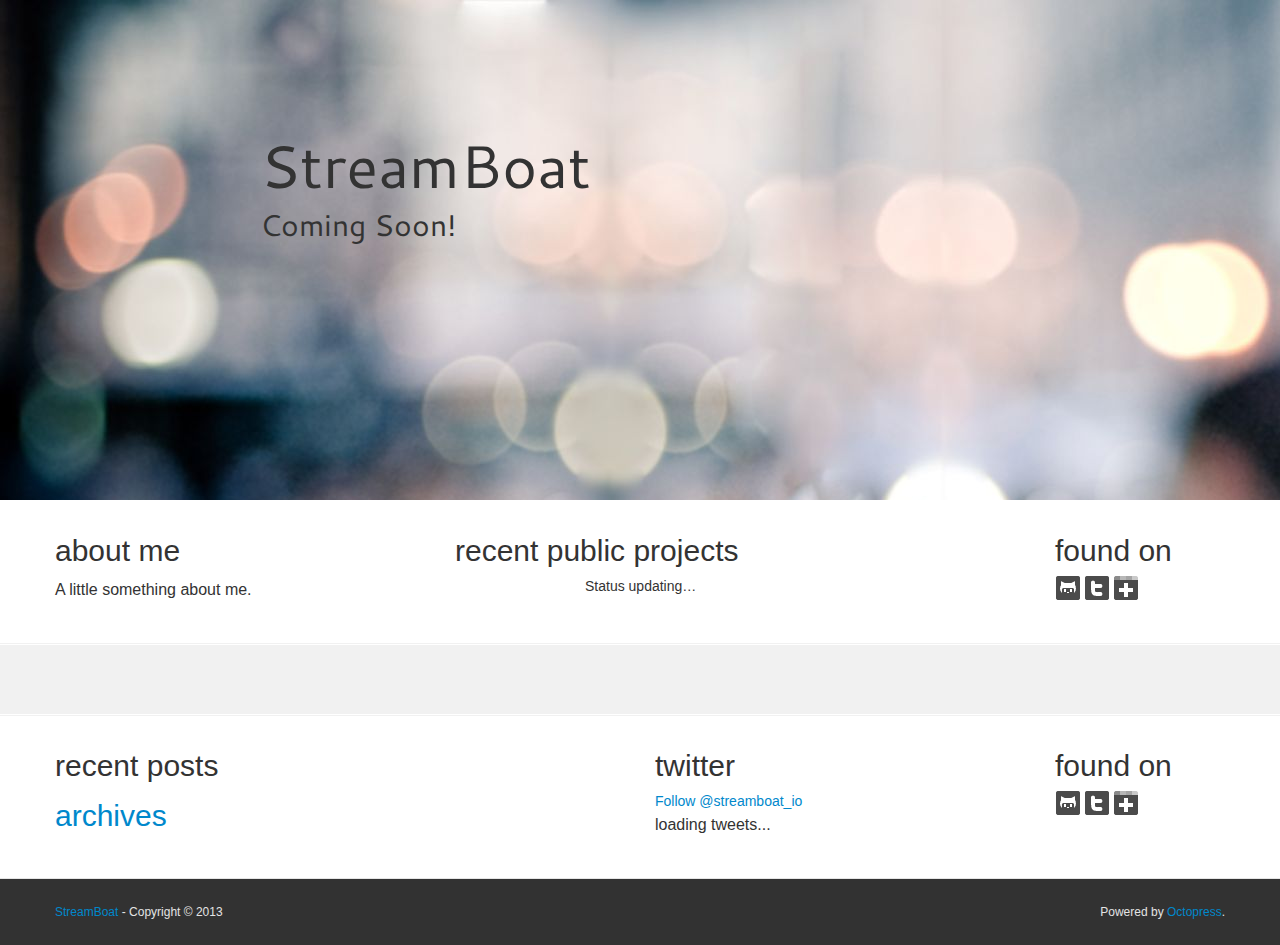
<file: index.html>
<!DOCTYPE html>
<!--[if IEMobile 7 ]><html class="no-js iem7"><![endif]-->
<!--[if lt IE 9]><html class="no-js lte-ie8"><![endif]-->
<!--[if (gt IE 8)|(gt IEMobile 7)|!(IEMobile)|!(IE)]><!--><html class="no-js" lang="en"><!--<![endif]-->
<head>
  <meta charset="utf-8">
  <title>StreamBoat</title>
  <meta name="author" content="Peter Fern">
  <link rel="author" href="humans.txt">
  <meta http-equiv="X-UA-Compatible" content="IE=edge,chrome=1">

  
    
  
  <meta name="description" content=" Take your media with you anywhere ">
  
  <!-- http://t.co/dKP3o1e -->
  <meta name="HandheldFriendly" content="True">
  <meta name="MobileOptimized" content="320">
  <meta name="viewport" content="width=device-width, initial-scale=1">

  
  <link rel="canonical" href="http://streamboat.io/">
  <link href="/favicon.png" rel="icon">
  <link href='http://fonts.googleapis.com/css?family=Cantarell' rel='stylesheet' type='text/css'>
  <link href="/stylesheets/screen.css" media="screen, projection" rel="stylesheet" type="text/css">
  <link href="/atom.xml" rel="alternate" title="StreamBoat" type="application/atom+xml">
  <meta name="og:type" content="website" />
  <meta name="og:site_name" content="StreamBoat" />
  <meta name="og:title" content="StreamBoat" />
  <meta name="og:description" content=" Take your media with you anywhere " />
  <meta name="og:url" content="http://streamboat.io/index.html"/>
  <meta name="url" content="http://streamboat.io/index.html">
  
  <meta name="distribution" content="global">
  <!--Fonts from Google"s Web font directory at http://google.com/webfonts -->
<link href="http://fonts.googleapis.com/css?family=PT+Serif:regular,italic,bold,bolditalic" rel="stylesheet" type="text/css">
<link href="http://fonts.googleapis.com/css?family=PT+Sans:regular,italic,bold,bolditalic" rel="stylesheet" type="text/css">

  

</head>

<body   >
  <div id="front-wrapper">
  <div id="hero">
    <div id="hero-inner" class="container">
      <div class="span10 offset1">
  <h1>
    StreamBoat
  </h1>
  <h2>Coming Soon!</h2>
</div>

    </div>
  </div>
  <section id="sub-hero">
    <div class="container">
      <div class="row">
  <div class="span4">
    <h2>about me</h2>
<p>A little something about me.</p>

  </div>
  <div class="span6">
    
<h2>recent public projects</h2>
<dl id="gh_repos" class="dl-horizontal" data-github-user="StreamBoat" data-github-repo-count="0" data-github-skip-forks="true">
  <dd class="loading">Status updating&#8230;</dd>
</dl>
<script src="/javascripts/github.js" type="text/javascript"> </script>
<script src="/javascripts/libs/jXHR.js" type="text/javascript"> </script>


  </div>
  <div class="span2">
    <h2>found on</h2>

<a href="https://github.com/StreamBoat/" rel="tooltip" title="Github"><img class="social_icon" title="Github" alt="github icon" src="/images/glyphicons_381_github.png"></a>







<a href="http://twitter.com/streamboat_io" rel="tooltip" title="Twitter"><img class="social_icon" title="Twitter" alt="Twitter icon" src="/images/glyphicons_391_twitter_t.png"></a>



<a href="https://plus.google.com/103338291553844312139?rel=author" rel="tooltip" title="Google Plus"><img class="social_icon" title="Google Plus" alt="Google Plus icon" src="/images/glyphicons_386_google_plus.png"></a>






  </div>
</div>

    </div>
  </section>
  <div class="container">
    <div class="row" id="post-container">
    
    
    </div>
      <div class="row">
        <ul class="pager">
          
          
        </ul>
      </div>
  </div>
</div>


  <div id="footer-widgets">
  <div class="container">
    <div class="row">
  <div class="span3">
    <h2>recent posts</h2>
    <ul class="recent_posts">
      
    </ul>
    <h2><a href="/blog/archives">archives</a></h2>
  </div>
  <div class="span3">
    

  </div>
  <div class="span4">
    
<h2>twitter</h2>
<a href="https://twitter.com/streamboat_io" class="twitter-follow-button" data-show-count="true" data-lang="en">Follow @streamboat_io</a>
<script>!function(d,s,id){var js,fjs=d.getElementsByTagName(s)[0];if(!d.getElementById(id)){js=d.createElement(s);js.id=id;js.src="//platform.twitter.com/widgets.js";fjs.parentNode.insertBefore(js,fjs);}}(document,"script","twitter-wjs");</script>
<div class="tweet" data-twitter-user="streamboat_io">
</div>


  </div>
  <div class="span2">
    <h2>found on</h2>

<a href="https://github.com/StreamBoat/" rel="tooltip" title="Github"><img class="social_icon" title="Github" alt="github icon" src="/images/glyphicons_381_github.png"></a>







<a href="http://twitter.com/streamboat_io" rel="tooltip" title="Twitter"><img class="social_icon" title="Twitter" alt="Twitter icon" src="/images/glyphicons_391_twitter_t.png"></a>



<a href="https://plus.google.com/103338291553844312139?rel=author" rel="tooltip" title="Google Plus"><img class="social_icon" title="Google Plus" alt="Google Plus icon" src="/images/glyphicons_386_google_plus.png"></a>






  </div>
</div>

  </div>
</div>
<footer class="footer">
  <div class="container">
    <p class="pull-left">
  <a href="/">StreamBoat</a>
  - Copyright &copy; 2013
</p>
<p class="pull-right">
  <span>Powered by <a href="http://octopress.org/">Octopress</a>.</span>
  
</p>

  </div>
</footer>

  <script src="//ajax.googleapis.com/ajax/libs/jquery/1.7.2/jquery.min.js" type="text/javascript"></script>
<script>window.jQuery || document.write('<script src="/javascripts/libs/jquery-1.7.2.min.js" type="text/javascript"><\/script>')</script>
<script src="/javascripts/libs/bootstrap.min.js" type="text/javascript"></script>
<script src="/javascripts/jquery.tweet.js" type="text/javascript"></script>
<script src="/javascripts/jquery.instagram.js" type="text/javascript"></script>
<script src="/javascripts/libs/jquery.masonry.min.js" type="text/javascript"></script>
<script src="/javascripts/custom.js" type="text/javascript"></script>


<script type="text/javascript">
      var disqus_shortname = 'streaboat';
      
        
        var disqus_script = 'count.js';
      
    (function () {
      var dsq = document.createElement('script'); dsq.type = 'text/javascript'; dsq.async = true;
      dsq.src = 'http://' + disqus_shortname + '.disqus.com/' + disqus_script;
      (document.getElementsByTagName('head')[0] || document.getElementsByTagName('body')[0]).appendChild(dsq);
    }());
</script>



<div id="fb-root"></div>
<script>(function(d, s, id) {
  var js, fjs = d.getElementsByTagName(s)[0];
  if (d.getElementById(id)) {return;}
  js = d.createElement(s); js.id = id; js.async = true;
  js.src = "//connect.facebook.net/en_US/all.js#appId=212934732101925&xfbml=1";
  fjs.parentNode.insertBefore(js, fjs);
}(document, 'script', 'facebook-jssdk'));</script>



  <script type="text/javascript">
    (function() {
      var script = document.createElement('script'); script.type = 'text/javascript'; script.async = true;
      script.src = 'https://apis.google.com/js/plusone.js';
      var s = document.getElementsByTagName('script')[0]; s.parentNode.insertBefore(script, s);
    })();
  </script>



  <script type="text/javascript">
    (function(){
      var twitterWidgets = document.createElement('script');
      twitterWidgets.type = 'text/javascript';
      twitterWidgets.async = true;
      twitterWidgets.src = 'http://platform.twitter.com/widgets.js';
      document.getElementsByTagName('head')[0].appendChild(twitterWidgets);
    })();
  </script>




</body>
</html>
</file>
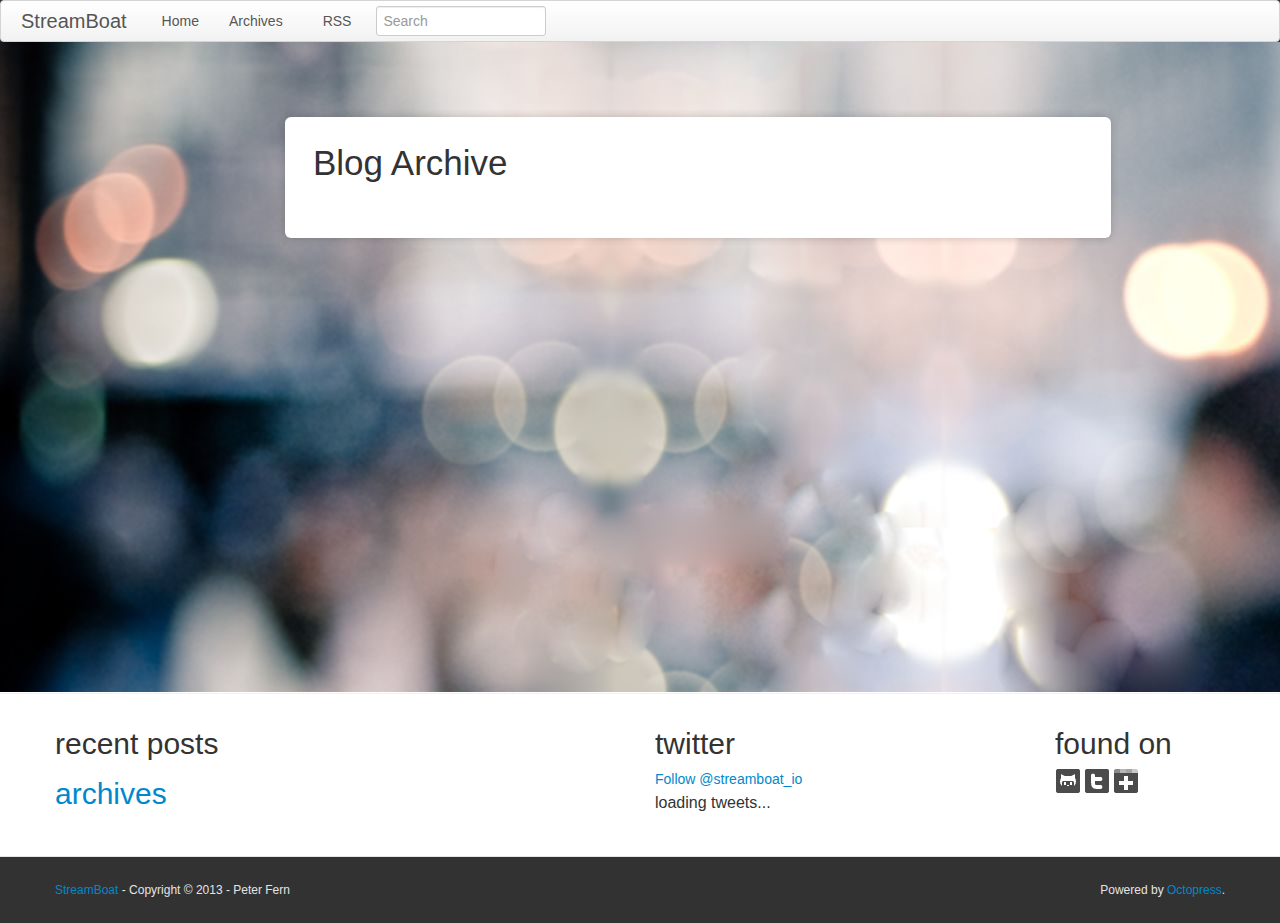
<file: blog/archives/index.html>
<!DOCTYPE html>
<!--[if IEMobile 7 ]><html class="no-js iem7"><![endif]-->
<!--[if lt IE 9]><html class="no-js lte-ie8"><![endif]-->
<!--[if (gt IE 8)|(gt IEMobile 7)|!(IEMobile)|!(IE)]><!--><html class="no-js" lang="en"><!--<![endif]-->
<head>
  <meta charset="utf-8">
  <title>Blog Archive - StreamBoat</title>
  <meta name="author" content="Peter Fern">
  <link rel="author" href="humans.txt">
  <meta http-equiv="X-UA-Compatible" content="IE=edge,chrome=1">

  
    
  
  <meta name="description" content=" ">
  
  <!-- http://t.co/dKP3o1e -->
  <meta name="HandheldFriendly" content="True">
  <meta name="MobileOptimized" content="320">
  <meta name="viewport" content="width=device-width, initial-scale=1">

  
  <link rel="canonical" href="http://streamboat.io/blog/archives/">
  <link href="/favicon.png" rel="icon">
  <link href='http://fonts.googleapis.com/css?family=Cantarell' rel='stylesheet' type='text/css'>
  <link href="/stylesheets/screen.css" media="screen, projection" rel="stylesheet" type="text/css">
  <link href="/atom.xml" rel="alternate" title="StreamBoat" type="application/atom+xml">
  <meta name="og:type" content="website" />
  <meta name="og:site_name" content="StreamBoat" />
  <meta name="og:title" content="Blog Archive" />
  <meta name="og:description" content=" " />
  <meta name="og:url" content="http://streamboat.io/blog/archives/index.html"/>
  <meta name="url" content="http://streamboat.io/blog/archives/index.html">
  
  <meta name="distribution" content="global">
  <!--Fonts from Google"s Web font directory at http://google.com/webfonts -->
<link href="http://fonts.googleapis.com/css?family=PT+Serif:regular,italic,bold,bolditalic" rel="stylesheet" type="text/css">
<link href="http://fonts.googleapis.com/css?family=PT+Sans:regular,italic,bold,bolditalic" rel="stylesheet" type="text/css">

  

</head>

<nav role="navigation"><div class="navbar">
  <div class="navbar-inner">
    <a class="brand" href="/">StreamBoat</a>
    <ul class="nav">
      <li><a href="/">Home</a></li>
      <li><a href="/blog/archives">Archives</a></li>
    </ul>
    <ul class="nav" data-subscription="rss">
      <li><a href="/atom.xml" rel="subscribe-rss" title="subscribe via RSS">RSS</a></li>
      
    </ul>
      
    <form class="navbar-form" action="http://google.com/search" method="get">
      <fieldset role="search">
        <input type="hidden" name="q" value="site:streamboat.io" />
        <input class="span2" type="text" name="q" results="0" placeholder="Search"/>
      </fieldset>
    </form>
      
    
  </div>
</div>
</nav>
<div class="wrapper_single">
  <div class="container">
    <article class="span8 offset2 article-format role="article">
      <div role="div">
        
        <header>
          <h1 class="entry-title">Blog Archive</h1>
          
        </header>
        
        <div id="blog-archives">

</div>

        
          <footer>
            
          </footer>
        
      </div>
    
    </article>
  </div>
</div>
<div id="footer-widgets">
  <div class="container">
    <div class="row">
  <div class="span3">
    <h2>recent posts</h2>
    <ul class="recent_posts">
      
    </ul>
    <h2><a href="/blog/archives">archives</a></h2>
  </div>
  <div class="span3">
    

  </div>
  <div class="span4">
    
<h2>twitter</h2>
<a href="https://twitter.com/streamboat_io" class="twitter-follow-button" data-show-count="true" data-lang="en">Follow @streamboat_io</a>
<script>!function(d,s,id){var js,fjs=d.getElementsByTagName(s)[0];if(!d.getElementById(id)){js=d.createElement(s);js.id=id;js.src="//platform.twitter.com/widgets.js";fjs.parentNode.insertBefore(js,fjs);}}(document,"script","twitter-wjs");</script>
<div class="tweet" data-twitter-user="streamboat_io">
</div>


  </div>
  <div class="span2">
    <h2>found on</h2>

<a href="https://github.com/StreamBoat/" rel="tooltip" title="Github"><img class="social_icon" title="Github" alt="github icon" src="/images/glyphicons_381_github.png"></a>







<a href="http://twitter.com/streamboat_io" rel="tooltip" title="Twitter"><img class="social_icon" title="Twitter" alt="Twitter icon" src="/images/glyphicons_391_twitter_t.png"></a>



<a href="https://plus.google.com/103338291553844312139?rel=author" rel="tooltip" title="Google Plus"><img class="social_icon" title="Google Plus" alt="Google Plus icon" src="/images/glyphicons_386_google_plus.png"></a>






  </div>
</div>

  </div>
</div>
<footer class="footer">
  <div class="container">
    <p class="pull-left">
  <a href="/">StreamBoat</a>
  - Copyright &copy; 2013 - Peter Fern
</p>
<p class="pull-right">
  <span>Powered by <a href="http://octopress.org/">Octopress</a>.</span>
  
</p>

  </div>
</footer>

<script src="//ajax.googleapis.com/ajax/libs/jquery/1.7.2/jquery.min.js" type="text/javascript"></script>
<script>window.jQuery || document.write('<script src="/javascripts/libs/jquery-1.7.2.min.js" type="text/javascript"><\/script>')</script>
<script src="/javascripts/libs/bootstrap.min.js" type="text/javascript"></script>
<script src="/javascripts/jquery.tweet.js" type="text/javascript"></script>
<script src="/javascripts/jquery.instagram.js" type="text/javascript"></script>
<script src="/javascripts/libs/jquery.masonry.min.js" type="text/javascript"></script>
<script src="/javascripts/custom.js" type="text/javascript"></script>


<script type="text/javascript">
      var disqus_shortname = 'streaboat';
      
        
        var disqus_script = 'count.js';
      
    (function () {
      var dsq = document.createElement('script'); dsq.type = 'text/javascript'; dsq.async = true;
      dsq.src = 'http://' + disqus_shortname + '.disqus.com/' + disqus_script;
      (document.getElementsByTagName('head')[0] || document.getElementsByTagName('body')[0]).appendChild(dsq);
    }());
</script>



<div id="fb-root"></div>
<script>(function(d, s, id) {
  var js, fjs = d.getElementsByTagName(s)[0];
  if (d.getElementById(id)) {return;}
  js = d.createElement(s); js.id = id; js.async = true;
  js.src = "//connect.facebook.net/en_US/all.js#appId=212934732101925&xfbml=1";
  fjs.parentNode.insertBefore(js, fjs);
}(document, 'script', 'facebook-jssdk'));</script>



  <script type="text/javascript">
    (function() {
      var script = document.createElement('script'); script.type = 'text/javascript'; script.async = true;
      script.src = 'https://apis.google.com/js/plusone.js';
      var s = document.getElementsByTagName('script')[0]; s.parentNode.insertBefore(script, s);
    })();
  </script>



  <script type="text/javascript">
    (function(){
      var twitterWidgets = document.createElement('script');
      twitterWidgets.type = 'text/javascript';
      twitterWidgets.async = true;
      twitterWidgets.src = 'http://platform.twitter.com/widgets.js';
      document.getElementsByTagName('head')[0].appendChild(twitterWidgets);
    })();
  </script>
</file>
<file: stylesheets/screen.css>
html,body,div,span,applet,object,iframe,h1,h2,h3,h4,h5,h6,p,blockquote,pre,a,abbr,acronym,address,big,cite,code,del,dfn,em,img,ins,kbd,q,s,samp,small,strike,strong,sub,sup,tt,var,b,u,i,center,dl,dt,dd,ol,ul,li,fieldset,form,label,legend,table,caption,tbody,tfoot,thead,tr,th,td,article,aside,canvas,details,embed,figure,figcaption,footer,header,hgroup,menu,nav,output,ruby,section,summary,time,mark,audio,video{margin:0;padding:0;border:0;font:inherit;font-size:100%;vertical-align:baseline}html{line-height:1}ol,ul{list-style:none}table{border-collapse:collapse;border-spacing:0}caption,th,td{text-align:left;font-weight:normal;vertical-align:middle}q,blockquote{quotes:none}q:before,q:after,blockquote:before,blockquote:after{content:"";content:none}a img{border:none}article,aside,details,figcaption,figure,footer,header,hgroup,menu,nav,section,summary{display:block}article,aside,details,figcaption,figure,footer,header,hgroup,menu,nav,section,summary{display:block}.highlight,html .gist .gist-file .gist-syntax .gist-highlight{border:1px solid #05232b !important}.highlight table td.code,html .gist .gist-file .gist-syntax .gist-highlight table td.code{width:100%}.highlight .line-numbers,html .gist .gist-file .gist-syntax .gist-highlight .line-numbers{text-align:right;font-size:13px;line-height:1.45em;background:#073642 url('/images/noise.png?1369704901') top left !important;border-right:1px solid #00232c !important;-webkit-box-shadow:#083e4b -1px 0 inset;-moz-box-shadow:#083e4b -1px 0 inset;box-shadow:#083e4b -1px 0 inset;text-shadow:#021014 0 -1px;padding:.8em !important;-webkit-border-radius:0;-moz-border-radius:0;-ms-border-radius:0;-o-border-radius:0;border-radius:0}.highlight .line-numbers span,html .gist .gist-file .gist-syntax .gist-highlight .line-numbers span{color:#586e75 !important}figure.code,.gist-file,pre{-webkit-box-shadow:rgba(0,0,0,0.06) 0 0 10px;-moz-box-shadow:rgba(0,0,0,0.06) 0 0 10px;box-shadow:rgba(0,0,0,0.06) 0 0 10px}figure.code .highlight pre,.gist-file .highlight pre,pre .highlight pre{-webkit-box-shadow:none;-moz-box-shadow:none;box-shadow:none}html .gist .gist-file{margin-bottom:1.8em;position:relative;border:none;padding-top:26px !important}html .gist .gist-file .gist-syntax{border-bottom:0 !important;background:none !important}html .gist .gist-file .gist-syntax .gist-highlight{background:#002b36 !important}html .gist .gist-file .gist-meta{padding:.6em 0.8em;border:1px solid #083e4b !important;color:#586e75;font-size:.7em !important;background:#073642 url('/images/noise.png?1369704901') top left;line-height:1.5em}html .gist .gist-file .gist-meta a{color:#75878b !important;text-decoration:none}html .gist .gist-file .gist-meta a:hover{text-decoration:underline}html .gist .gist-file .gist-meta a:hover{color:#93a1a1 !important}html .gist .gist-file .gist-meta a[href*='#file']{position:absolute;top:0;left:0;right:-10px;color:#474747 !important}html .gist .gist-file .gist-meta a[href*='#file']:hover{color:#1863a1 !important}html .gist .gist-file .gist-meta a[href*=raw]{top:.4em}pre{background:#002b36 url('/images/noise.png?1369704901') top left;-webkit-border-radius:0.4em;-moz-border-radius:0.4em;-ms-border-radius:0.4em;-o-border-radius:0.4em;border-radius:0.4em;border:1px solid #05232b;line-height:1.45em;font-size:13px;margin-bottom:2.1em;padding:.8em 1em;color:#93a1a1;overflow:auto}h3.filename+pre{-moz-border-radius-topleft:0px;-webkit-border-top-left-radius:0px;border-top-left-radius:0px;-moz-border-radius-topright:0px;-webkit-border-top-right-radius:0px;border-top-right-radius:0px}p code,li code{display:inline-block;white-space:no-wrap;background:#fff;font-size:.8em;line-height:1.5em;color:#555;border:1px solid #ddd;-webkit-border-radius:0.4em;-moz-border-radius:0.4em;-ms-border-radius:0.4em;-o-border-radius:0.4em;border-radius:0.4em;padding:0 .3em;margin:-1px 0}p pre code,li pre code{font-size:1em !important;background:none;border:none}.pre-code,html .gist .gist-file .gist-syntax .gist-highlight pre,.highlight code{font-family:Menlo,Monaco,"Andale Mono","lucida console","Courier New",monospace !important;overflow:scroll;overflow-y:hidden;display:block;padding:.8em !important;overflow-x:auto;line-height:1.45em;background:#002b36 url('/images/noise.png?1369704901') top left !important;color:#93a1a1 !important}.pre-code *::-moz-selection,html .gist .gist-file .gist-syntax .gist-highlight pre *::-moz-selection,.highlight code *::-moz-selection{background:#386774;color:inherit;text-shadow:#002b36 0 1px}.pre-code *::-webkit-selection,html .gist .gist-file .gist-syntax .gist-highlight pre *::-webkit-selection,.highlight code *::-webkit-selection{background:#386774;color:inherit;text-shadow:#002b36 0 1px}.pre-code *::selection,html .gist .gist-file .gist-syntax .gist-highlight pre *::selection,.highlight code *::selection{background:#386774;color:inherit;text-shadow:#002b36 0 1px}.pre-code span,html .gist .gist-file .gist-syntax .gist-highlight pre span,.highlight code span{color:#93a1a1 !important}.pre-code span,html .gist .gist-file .gist-syntax .gist-highlight pre span,.highlight code span{font-style:normal !important;font-weight:normal !important}.pre-code .c,html .gist .gist-file .gist-syntax .gist-highlight pre .c,.highlight code .c{color:#586e75 !important;font-style:italic !important}.pre-code .cm,html .gist .gist-file .gist-syntax .gist-highlight pre .cm,.highlight code .cm{color:#586e75 !important;font-style:italic !important}.pre-code .cp,html .gist .gist-file .gist-syntax .gist-highlight pre .cp,.highlight code .cp{color:#586e75 !important;font-style:italic !important}.pre-code .c1,html .gist .gist-file .gist-syntax .gist-highlight pre .c1,.highlight code .c1{color:#586e75 !important;font-style:italic !important}.pre-code .cs,html .gist .gist-file .gist-syntax .gist-highlight pre .cs,.highlight code .cs{color:#586e75 !important;font-weight:bold !important;font-style:italic !important}.pre-code .err,html .gist .gist-file .gist-syntax .gist-highlight pre .err,.highlight code .err{color:#dc322f !important;background:none !important}.pre-code .k,html .gist .gist-file .gist-syntax .gist-highlight pre .k,.highlight code .k{color:#cb4b16 !important}.pre-code .o,html .gist .gist-file .gist-syntax .gist-highlight pre .o,.highlight code .o{color:#93a1a1 !important;font-weight:bold !important}.pre-code .p,html .gist .gist-file .gist-syntax .gist-highlight pre .p,.highlight code .p{color:#93a1a1 !important}.pre-code .ow,html .gist .gist-file .gist-syntax .gist-highlight pre .ow,.highlight code .ow{color:#2aa198 !important;font-weight:bold !important}.pre-code .gd,html .gist .gist-file .gist-syntax .gist-highlight pre .gd,.highlight code .gd{color:#93a1a1 !important;background-color:#372c34 !important;display:inline-block}.pre-code .gd .x,html .gist .gist-file .gist-syntax .gist-highlight pre .gd .x,.highlight code .gd .x{color:#93a1a1 !important;background-color:#4d2d33 !important;display:inline-block}.pre-code .ge,html .gist .gist-file .gist-syntax .gist-highlight pre .ge,.highlight code .ge{color:#93a1a1 !important;font-style:italic !important}.pre-code .gh,html .gist .gist-file .gist-syntax .gist-highlight pre .gh,.highlight code .gh{color:#586e75 !important}.pre-code .gi,html .gist .gist-file .gist-syntax .gist-highlight pre .gi,.highlight code .gi{color:#93a1a1 !important;background-color:#1a412b !important;display:inline-block}.pre-code .gi .x,html .gist .gist-file .gist-syntax .gist-highlight pre .gi .x,.highlight code .gi .x{color:#93a1a1 !important;background-color:#355720 !important;display:inline-block}.pre-code .gs,html .gist .gist-file .gist-syntax .gist-highlight pre .gs,.highlight code .gs{color:#93a1a1 !important;font-weight:bold !important}.pre-code .gu,html .gist .gist-file .gist-syntax .gist-highlight pre .gu,.highlight code .gu{color:#6c71c4 !important}.pre-code .kc,html .gist .gist-file .gist-syntax .gist-highlight pre .kc,.highlight code .kc{color:#859900 !important;font-weight:bold !important}.pre-code .kd,html .gist .gist-file .gist-syntax .gist-highlight pre .kd,.highlight code .kd{color:#268bd2 !important}.pre-code .kp,html .gist .gist-file .gist-syntax .gist-highlight pre .kp,.highlight code .kp{color:#cb4b16 !important;font-weight:bold !important}.pre-code .kr,html .gist .gist-file .gist-syntax .gist-highlight pre .kr,.highlight code .kr{color:#d33682 !important;font-weight:bold !important}.pre-code .kt,html .gist .gist-file .gist-syntax .gist-highlight pre .kt,.highlight code .kt{color:#2aa198 !important}.pre-code .n,html .gist .gist-file .gist-syntax .gist-highlight pre .n,.highlight code .n{color:#268bd2 !important}.pre-code .na,html .gist .gist-file .gist-syntax .gist-highlight pre .na,.highlight code .na{color:#268bd2 !important}.pre-code .nb,html .gist .gist-file .gist-syntax .gist-highlight pre .nb,.highlight code .nb{color:#859900 !important}.pre-code .nc,html .gist .gist-file .gist-syntax .gist-highlight pre .nc,.highlight code .nc{color:#d33682 !important}.pre-code .no,html .gist .gist-file .gist-syntax .gist-highlight pre .no,.highlight code .no{color:#b58900 !important}.pre-code .nl,html .gist .gist-file .gist-syntax .gist-highlight pre .nl,.highlight code .nl{color:#859900 !important}.pre-code .ne,html .gist .gist-file .gist-syntax .gist-highlight pre .ne,.highlight code .ne{color:#268bd2 !important;font-weight:bold !important}.pre-code .nf,html .gist .gist-file .gist-syntax .gist-highlight pre .nf,.highlight code .nf{color:#268bd2 !important;font-weight:bold !important}.pre-code .nn,html .gist .gist-file .gist-syntax .gist-highlight pre .nn,.highlight code .nn{color:#b58900 !important}.pre-code .nt,html .gist .gist-file .gist-syntax .gist-highlight pre .nt,.highlight code .nt{color:#268bd2 !important;font-weight:bold !important}.pre-code .nx,html .gist .gist-file .gist-syntax .gist-highlight pre .nx,.highlight code .nx{color:#b58900 !important}.pre-code .vg,html .gist .gist-file .gist-syntax .gist-highlight pre .vg,.highlight code .vg{color:#268bd2 !important}.pre-code .vi,html .gist .gist-file .gist-syntax .gist-highlight pre .vi,.highlight code .vi{color:#268bd2 !important}.pre-code .nv,html .gist .gist-file .gist-syntax .gist-highlight pre .nv,.highlight code .nv{color:#268bd2 !important}.pre-code .mf,html .gist .gist-file .gist-syntax .gist-highlight pre .mf,.highlight code .mf{color:#2aa198 !important}.pre-code .m,html .gist .gist-file .gist-syntax .gist-highlight pre .m,.highlight code .m{color:#2aa198 !important}.pre-code .mh,html .gist .gist-file .gist-syntax .gist-highlight pre .mh,.highlight code .mh{color:#2aa198 !important}.pre-code .mi,html .gist .gist-file .gist-syntax .gist-highlight pre .mi,.highlight code .mi{color:#2aa198 !important}.pre-code .s,html .gist .gist-file .gist-syntax .gist-highlight pre .s,.highlight code .s{color:#2aa198 !important}.pre-code .sd,html .gist .gist-file .gist-syntax .gist-highlight pre .sd,.highlight code .sd{color:#2aa198 !important}.pre-code .s2,html .gist .gist-file .gist-syntax .gist-highlight pre .s2,.highlight code .s2{color:#2aa198 !important}.pre-code .se,html .gist .gist-file .gist-syntax .gist-highlight pre .se,.highlight code .se{color:#dc322f !important}.pre-code .si,html .gist .gist-file .gist-syntax .gist-highlight pre .si,.highlight code .si{color:#268bd2 !important}.pre-code .sr,html .gist .gist-file .gist-syntax .gist-highlight pre .sr,.highlight code .sr{color:#2aa198 !important}.pre-code .s1,html .gist .gist-file .gist-syntax .gist-highlight pre .s1,.highlight code .s1{color:#2aa198 !important}.pre-code div .gd,html .gist .gist-file .gist-syntax .gist-highlight pre div .gd,.highlight code div .gd,.pre-code div .gd .x,html .gist .gist-file .gist-syntax .gist-highlight pre div .gd .x,.highlight code div .gd .x,.pre-code div .gi,html .gist .gist-file .gist-syntax .gist-highlight pre div .gi,.highlight code div .gi,.pre-code div .gi .x,html .gist .gist-file .gist-syntax .gist-highlight pre div .gi .x,.highlight code div .gi .x{display:inline-block;width:100%}.highlight,.gist-highlight{margin-bottom:1.8em;background:#002b36;overflow-y:hidden;overflow-x:auto}.highlight pre,.gist-highlight pre{background:none;-webkit-border-radius:none;-moz-border-radius:none;-ms-border-radius:none;-o-border-radius:none;border-radius:none;border:none;padding:0;margin-bottom:0}pre::-webkit-scrollbar,.highlight::-webkit-scrollbar,.gist-highlight::-webkit-scrollbar{height:.5em;background:rgba(255,255,255,0.15)}pre::-webkit-scrollbar-thumb:horizontal,.highlight::-webkit-scrollbar-thumb:horizontal,.gist-highlight::-webkit-scrollbar-thumb:horizontal{background:rgba(255,255,255,0.2);-webkit-border-radius:4px;border-radius:4px}.highlight code{background:#000}figure.code{background:none;padding:0;border:0;margin-bottom:1.5em}figure.code pre{margin-bottom:0}figure.code figcaption{position:relative}figure.code .highlight{margin-bottom:0}.code-title,html .gist .gist-file .gist-meta a[href*='#file'],h3.filename,figure.code figcaption{text-align:center;font-size:13px;line-height:2em;text-shadow:#cbcccc 0 1px 0;color:#474747;font-weight:normal;margin-bottom:0;-moz-border-radius-topleft:5px;-webkit-border-top-left-radius:5px;border-top-left-radius:5px;-moz-border-radius-topright:5px;-webkit-border-top-right-radius:5px;border-top-right-radius:5px;font-family:"Helvetica Neue", Arial, "Lucida Grande", "Lucida Sans Unicode", Lucida, sans-serif;background:#aaa url('/images/code_bg.png?1369704901') top repeat-x;border:1px solid #565656;border-top-color:#cbcbcb;border-left-color:#a5a5a5;border-right-color:#a5a5a5;border-bottom:0}.download-source,html .gist .gist-file .gist-meta a[href*=raw],figure.code figcaption a{position:absolute;right:.8em;text-decoration:none;color:#666 !important;z-index:1;font-size:13px;text-shadow:#cbcccc 0 1px 0;padding-left:3em}.download-source:hover,html .gist .gist-file .gist-meta a[href*=raw]:hover,figure.code figcaption a:hover{text-decoration:underline}article,aside,details,figcaption,figure,footer,header,hgroup,nav,section{display:block}audio,canvas,video{display:inline-block;*display:inline;*zoom:1}audio:not([controls]){display:none}html{font-size:100%;-webkit-text-size-adjust:100%;-ms-text-size-adjust:100%}a:focus{outline:thin dotted #333;outline:5px auto -webkit-focus-ring-color;outline-offset:-2px}a:hover,a:active{outline:0}sub,sup{position:relative;font-size:75%;line-height:0;vertical-align:baseline}sup{top:-0.5em}sub{bottom:-0.25em}img{height:auto;max-width:100%;vertical-align:middle;border:0;-ms-interpolation-mode:bicubic}#map_canvas img{max-width:none}button,input,select,textarea{margin:0;font-size:100%;vertical-align:middle}button,input{*overflow:visible;line-height:normal}button::-moz-focus-inner,input::-moz-focus-inner{padding:0;border:0}button,input[type="button"],input[type="reset"],input[type="submit"]{cursor:pointer;-webkit-appearance:button}input[type="search"]{-webkit-box-sizing:content-box;-moz-box-sizing:content-box;box-sizing:content-box;-webkit-appearance:textfield}input[type="search"]::-webkit-search-decoration,input[type="search"]::-webkit-search-cancel-button{-webkit-appearance:none}textarea{overflow:auto;vertical-align:top}.clearfix{*zoom:1}.clearfix:before,.clearfix:after{display:table;line-height:0;content:""}.clearfix:after{clear:both}.hide-text{font:0/0 a;color:transparent;text-shadow:none;background-color:transparent;border:0}.input-block-level{display:block;width:100%;min-height:30px;-webkit-box-sizing:border-box;-moz-box-sizing:border-box;box-sizing:border-box}body{margin:0;font-family:"Helvetica Neue", Helvetica, Arial, sans-serif;font-size:14px;line-height:20px;color:#333333;background-color:#ffffff}a{color:#0088cc;text-decoration:none}a:hover{color:#005580;text-decoration:underline}.img-rounded{-webkit-border-radius:6px;-moz-border-radius:6px;border-radius:6px}.img-polaroid{padding:4px;background-color:#fff;border:1px solid #ccc;border:1px solid rgba(0,0,0,0.2);-webkit-box-shadow:0 1px 3px rgba(0,0,0,0.1);-moz-box-shadow:0 1px 3px rgba(0,0,0,0.1);box-shadow:0 1px 3px rgba(0,0,0,0.1)}.img-circle{-webkit-border-radius:500px;-moz-border-radius:500px;border-radius:500px}.row{margin-left:-20px;*zoom:1}.row:before,.row:after{display:table;line-height:0;content:""}.row:after{clear:both}[class*="span"]{float:left;margin-left:20px}.container,.navbar-static-top .container,.navbar-fixed-top .container,.navbar-fixed-bottom .container{width:940px}.span12{width:940px}.span11{width:860px}.span10{width:780px}.span9{width:700px}.span8{width:620px}.span7{width:540px}.span6{width:460px}.span5{width:380px}.span4{width:300px}.span3{width:220px}.span2{width:140px}.span1{width:60px}.offset12{margin-left:980px}.offset11{margin-left:900px}.offset10{margin-left:820px}.offset9{margin-left:740px}.offset8{margin-left:660px}.offset7{margin-left:580px}.offset6{margin-left:500px}.offset5{margin-left:420px}.offset4{margin-left:340px}.offset3{margin-left:260px}.offset2{margin-left:180px}.offset1{margin-left:100px}.row-fluid{width:100%;*zoom:1}.row-fluid:before,.row-fluid:after{display:table;line-height:0;content:""}.row-fluid:after{clear:both}.row-fluid [class*="span"]{display:block;float:left;width:100%;min-height:30px;margin-left:2.127659574468085%;*margin-left:2.074468085106383%;-webkit-box-sizing:border-box;-moz-box-sizing:border-box;box-sizing:border-box}.row-fluid [class*="span"]:first-child{margin-left:0}.row-fluid .span12{width:100%;*width:99.94680851063829%}.row-fluid .span11{width:91.48936170212765%;*width:91.43617021276594%}.row-fluid .span10{width:82.97872340425532%;*width:82.92553191489361%}.row-fluid .span9{width:74.46808510638297%;*width:74.41489361702126%}.row-fluid .span8{width:65.95744680851064%;*width:65.90425531914893%}.row-fluid .span7{width:57.44680851063829%;*width:57.39361702127659%}.row-fluid .span6{width:48.93617021276595%;*width:48.88297872340425%}.row-fluid .span5{width:40.42553191489362%;*width:40.37234042553192%}.row-fluid .span4{width:31.914893617021278%;*width:31.861702127659576%}.row-fluid .span3{width:23.404255319148934%;*width:23.351063829787233%}.row-fluid .span2{width:14.893617021276595%;*width:14.840425531914894%}.row-fluid .span1{width:6.382978723404255%;*width:6.329787234042553%}.row-fluid .offset12{margin-left:104.25531914893617%;*margin-left:104.14893617021275%}.row-fluid .offset12:first-child{margin-left:102.12765957446808%;*margin-left:102.02127659574467%}.row-fluid .offset11{margin-left:95.74468085106382%;*margin-left:95.6382978723404%}.row-fluid .offset11:first-child{margin-left:93.61702127659574%;*margin-left:93.51063829787232%}.row-fluid .offset10{margin-left:87.23404255319149%;*margin-left:87.12765957446807%}.row-fluid .offset10:first-child{margin-left:85.1063829787234%;*margin-left:84.99999999999999%}.row-fluid .offset9{margin-left:78.72340425531914%;*margin-left:78.61702127659572%}.row-fluid .offset9:first-child{margin-left:76.59574468085106%;*margin-left:76.48936170212764%}.row-fluid .offset8{margin-left:70.2127659574468%;*margin-left:70.10638297872339%}.row-fluid .offset8:first-child{margin-left:68.08510638297872%;*margin-left:67.9787234042553%}.row-fluid .offset7{margin-left:61.70212765957446%;*margin-left:61.59574468085106%}.row-fluid .offset7:first-child{margin-left:59.574468085106375%;*margin-left:59.46808510638297%}.row-fluid .offset6{margin-left:53.191489361702125%;*margin-left:53.085106382978715%}.row-fluid .offset6:first-child{margin-left:51.063829787234035%;*margin-left:50.95744680851063%}.row-fluid .offset5{margin-left:44.68085106382979%;*margin-left:44.57446808510638%}.row-fluid .offset5:first-child{margin-left:42.5531914893617%;*margin-left:42.4468085106383%}.row-fluid .offset4{margin-left:36.170212765957444%;*margin-left:36.06382978723405%}.row-fluid .offset4:first-child{margin-left:34.04255319148936%;*margin-left:33.93617021276596%}.row-fluid .offset3{margin-left:27.659574468085104%;*margin-left:27.5531914893617%}.row-fluid .offset3:first-child{margin-left:25.53191489361702%;*margin-left:25.425531914893618%}.row-fluid .offset2{margin-left:19.148936170212764%;*margin-left:19.04255319148936%}.row-fluid .offset2:first-child{margin-left:17.02127659574468%;*margin-left:16.914893617021278%}.row-fluid .offset1{margin-left:10.638297872340425%;*margin-left:10.53191489361702%}.row-fluid .offset1:first-child{margin-left:8.51063829787234%;*margin-left:8.404255319148938%}[class*="span"].hide,.row-fluid [class*="span"].hide{display:none}[class*="span"].pull-right,.row-fluid [class*="span"].pull-right{float:right}.container{margin-right:auto;margin-left:auto;*zoom:1}.container:before,.container:after{display:table;line-height:0;content:""}.container:after{clear:both}.container-fluid{padding-right:20px;padding-left:20px;*zoom:1}.container-fluid:before,.container-fluid:after{display:table;line-height:0;content:""}.container-fluid:after{clear:both}p{margin:0 0 10px}.lead{margin-bottom:20px;font-size:20px;font-weight:200;line-height:30px}small{font-size:85%}strong{font-weight:bold}em{font-style:italic}cite{font-style:normal}.muted{color:#999999}h1,h2,h3,h4,h5,h6{margin:10px 0;font-family:inherit;font-weight:bold;line-height:1;color:inherit;text-rendering:optimizelegibility}h1 small,h2 small,h3 small,h4 small,h5 small,h6 small{font-weight:normal;line-height:1;color:#999999}h1{font-size:36px;line-height:40px}h2{font-size:30px;line-height:40px}h3{font-size:24px;line-height:40px}h4{font-size:18px;line-height:20px}h5{font-size:14px;line-height:20px}h6{font-size:12px;line-height:20px}h1 small{font-size:24px}h2 small{font-size:18px}h3 small{font-size:14px}h4 small{font-size:14px}.page-header{padding-bottom:9px;margin:20px 0 30px;border-bottom:1px solid #eeeeee}ul,ol{padding:0;margin:0 0 10px 25px}ul ul,ul ol,ol ol,ol ul{margin-bottom:0}li{line-height:20px}ul.unstyled,ol.unstyled{margin-left:0;list-style:none}dl{margin-bottom:20px}dt,dd{line-height:20px}dt{font-weight:bold}dd{margin-left:10px}.dl-horizontal dt{float:left;width:120px;overflow:hidden;clear:left;text-align:right;text-overflow:ellipsis;white-space:nowrap}.dl-horizontal dd{margin-left:130px}hr{margin:20px 0;border:0;border-top:1px solid #eeeeee;border-bottom:1px solid #ffffff}abbr[title]{cursor:help;border-bottom:1px dotted #999999}abbr.initialism{font-size:90%;text-transform:uppercase}blockquote{padding:0 0 0 15px;margin:0 0 20px;border-left:5px solid #eeeeee}blockquote p{margin-bottom:0;font-size:16px;font-weight:300;line-height:25px}blockquote small{display:block;line-height:20px;color:#999999}blockquote small:before{content:'\2014 \00A0'}blockquote.pull-right{float:right;padding-right:15px;padding-left:0;border-right:5px solid #eeeeee;border-left:0}blockquote.pull-right p,blockquote.pull-right small{text-align:right}blockquote.pull-right small:before{content:''}blockquote.pull-right small:after{content:'\00A0 \2014'}q:before,q:after,blockquote:before,blockquote:after{content:""}address{display:block;margin-bottom:20px;font-style:normal;line-height:20px}pre.prettyprint{margin-bottom:20px}pre code{padding:0;color:inherit;background-color:transparent;border:0}.pre-scrollable{max-height:340px;overflow-y:scroll}form{margin:0 0 20px}fieldset{padding:0;margin:0;border:0}legend{display:block;width:100%;padding:0;margin-bottom:20px;font-size:21px;line-height:40px;color:#333333;border:0;border-bottom:1px solid #e5e5e5}legend small{font-size:15px;color:#999999}label,input,button,select,textarea{font-size:14px;font-weight:normal;line-height:20px}input,button,select,textarea{font-family:"Helvetica Neue", Helvetica, Arial, sans-serif}label{display:block;margin-bottom:5px}select,textarea,input[type="text"],input[type="password"],input[type="datetime"],input[type="datetime-local"],input[type="date"],input[type="month"],input[type="time"],input[type="week"],input[type="number"],input[type="email"],input[type="url"],input[type="search"],input[type="tel"],input[type="color"],.uneditable-input{display:inline-block;height:20px;padding:4px 6px;margin-bottom:9px;font-size:14px;line-height:20px;color:#555555;-webkit-border-radius:3px;-moz-border-radius:3px;border-radius:3px}input,textarea{width:210px}textarea{height:auto}textarea,input[type="text"],input[type="password"],input[type="datetime"],input[type="datetime-local"],input[type="date"],input[type="month"],input[type="time"],input[type="week"],input[type="number"],input[type="email"],input[type="url"],input[type="search"],input[type="tel"],input[type="color"],.uneditable-input{background-color:#ffffff;border:1px solid #cccccc;-webkit-box-shadow:inset 0 1px 1px rgba(0,0,0,0.075);-moz-box-shadow:inset 0 1px 1px rgba(0,0,0,0.075);box-shadow:inset 0 1px 1px rgba(0,0,0,0.075);-webkit-transition:border linear 0.2s, box-shadow linear 0.2s;-moz-transition:border linear 0.2s, box-shadow linear 0.2s;-o-transition:border linear 0.2s, box-shadow linear 0.2s;transition:border linear 0.2s, box-shadow linear 0.2s}textarea:focus,input[type="text"]:focus,input[type="password"]:focus,input[type="datetime"]:focus,input[type="datetime-local"]:focus,input[type="date"]:focus,input[type="month"]:focus,input[type="time"]:focus,input[type="week"]:focus,input[type="number"]:focus,input[type="email"]:focus,input[type="url"]:focus,input[type="search"]:focus,input[type="tel"]:focus,input[type="color"]:focus,.uneditable-input:focus{border-color:rgba(82,168,236,0.8);outline:0;outline:thin dotted \9;-webkit-box-shadow:inset 0 1px 1px rgba(0,0,0,0.075),0 0 8px rgba(82,168,236,0.6);-moz-box-shadow:inset 0 1px 1px rgba(0,0,0,0.075),0 0 8px rgba(82,168,236,0.6);box-shadow:inset 0 1px 1px rgba(0,0,0,0.075),0 0 8px rgba(82,168,236,0.6)}input[type="radio"],input[type="checkbox"]{margin:4px 0 0;margin-top:1px \9;*margin-top:0;line-height:normal;cursor:pointer}input[type="file"],input[type="image"],input[type="submit"],input[type="reset"],input[type="button"],input[type="radio"],input[type="checkbox"]{width:auto}select,input[type="file"]{height:30px;*margin-top:4px;line-height:30px}select{width:220px;background-color:#ffffff;border:1px solid #bbb}select[multiple],select[size]{height:auto}select:focus,input[type="file"]:focus,input[type="radio"]:focus,input[type="checkbox"]:focus{outline:thin dotted #333;outline:5px auto -webkit-focus-ring-color;outline-offset:-2px}.uneditable-input,.uneditable-textarea{color:#999999;cursor:not-allowed;background-color:#fcfcfc;border-color:#cccccc;-webkit-box-shadow:inset 0 1px 2px rgba(0,0,0,0.025);-moz-box-shadow:inset 0 1px 2px rgba(0,0,0,0.025);box-shadow:inset 0 1px 2px rgba(0,0,0,0.025)}.uneditable-input{overflow:hidden;white-space:nowrap}.uneditable-textarea{width:auto;height:auto}input:-moz-placeholder,textarea:-moz-placeholder{color:#999999}input:-ms-input-placeholder,textarea:-ms-input-placeholder{color:#999999}input::-webkit-input-placeholder,textarea::-webkit-input-placeholder{color:#999999}.radio,.checkbox{min-height:18px;padding-left:18px}.radio input[type="radio"],.checkbox input[type="checkbox"]{float:left;margin-left:-18px}.controls>.radio:first-child,.controls>.checkbox:first-child{padding-top:5px}.radio.inline,.checkbox.inline{display:inline-block;padding-top:5px;margin-bottom:0;vertical-align:middle}.radio.inline+.radio.inline,.checkbox.inline+.checkbox.inline{margin-left:10px}.input-mini{width:60px}.input-small{width:90px}.input-medium{width:150px}.input-large{width:210px}.input-xlarge{width:270px}.input-xxlarge{width:530px}input[class*="span"],select[class*="span"],textarea[class*="span"],.uneditable-input[class*="span"],.row-fluid input[class*="span"],.row-fluid select[class*="span"],.row-fluid textarea[class*="span"],.row-fluid .uneditable-input[class*="span"]{float:none;margin-left:0}.input-append input[class*="span"],.input-append .uneditable-input[class*="span"],.input-prepend input[class*="span"],.input-prepend .uneditable-input[class*="span"],.row-fluid input[class*="span"],.row-fluid select[class*="span"],.row-fluid textarea[class*="span"],.row-fluid .uneditable-input[class*="span"],.row-fluid .input-prepend [class*="span"],.row-fluid .input-append [class*="span"]{display:inline-block}input,textarea,.uneditable-input{margin-left:0}.controls-row [class*="span"]+[class*="span"]{margin-left:20px}input.span12,textarea.span12,.uneditable-input.span12{width:926px}input.span11,textarea.span11,.uneditable-input.span11{width:846px}input.span10,textarea.span10,.uneditable-input.span10{width:766px}input.span9,textarea.span9,.uneditable-input.span9{width:686px}input.span8,textarea.span8,.uneditable-input.span8{width:606px}input.span7,textarea.span7,.uneditable-input.span7{width:526px}input.span6,textarea.span6,.uneditable-input.span6{width:446px}input.span5,textarea.span5,.uneditable-input.span5{width:366px}input.span4,textarea.span4,.uneditable-input.span4{width:286px}input.span3,textarea.span3,.uneditable-input.span3{width:206px}input.span2,textarea.span2,.uneditable-input.span2{width:126px}input.span1,textarea.span1,.uneditable-input.span1{width:46px}.controls-row{*zoom:1}.controls-row:before,.controls-row:after{display:table;line-height:0;content:""}.controls-row:after{clear:both}.controls-row [class*="span"]{float:left}input[disabled],select[disabled],textarea[disabled],input[readonly],select[readonly],textarea[readonly]{cursor:not-allowed;background-color:#eeeeee}input[type="radio"][disabled],input[type="checkbox"][disabled],input[type="radio"][readonly],input[type="checkbox"][readonly]{background-color:transparent}.control-group.warning>label,.control-group.warning .help-block,.control-group.warning .help-inline{color:#c09853}.control-group.warning .checkbox,.control-group.warning .radio,.control-group.warning input,.control-group.warning select,.control-group.warning textarea{color:#c09853;border-color:#c09853;-webkit-box-shadow:inset 0 1px 1px rgba(0,0,0,0.075);-moz-box-shadow:inset 0 1px 1px rgba(0,0,0,0.075);box-shadow:inset 0 1px 1px rgba(0,0,0,0.075)}.control-group.warning .checkbox:focus,.control-group.warning .radio:focus,.control-group.warning input:focus,.control-group.warning select:focus,.control-group.warning textarea:focus{border-color:#a47e3c;-webkit-box-shadow:inset 0 1px 1px rgba(0,0,0,0.075),0 0 6px #dbc59e;-moz-box-shadow:inset 0 1px 1px rgba(0,0,0,0.075),0 0 6px #dbc59e;box-shadow:inset 0 1px 1px rgba(0,0,0,0.075),0 0 6px #dbc59e}.control-group.warning .input-prepend .add-on,.control-group.warning .input-append .add-on{color:#c09853;background-color:#fcf8e3;border-color:#c09853}.control-group.error>label,.control-group.error .help-block,.control-group.error .help-inline{color:#b94a48}.control-group.error .checkbox,.control-group.error .radio,.control-group.error input,.control-group.error select,.control-group.error textarea{color:#b94a48;border-color:#b94a48;-webkit-box-shadow:inset 0 1px 1px rgba(0,0,0,0.075);-moz-box-shadow:inset 0 1px 1px rgba(0,0,0,0.075);box-shadow:inset 0 1px 1px rgba(0,0,0,0.075)}.control-group.error .checkbox:focus,.control-group.error .radio:focus,.control-group.error input:focus,.control-group.error select:focus,.control-group.error textarea:focus{border-color:#953b39;-webkit-box-shadow:inset 0 1px 1px rgba(0,0,0,0.075),0 0 6px #d59392;-moz-box-shadow:inset 0 1px 1px rgba(0,0,0,0.075),0 0 6px #d59392;box-shadow:inset 0 1px 1px rgba(0,0,0,0.075),0 0 6px #d59392}.control-group.error .input-prepend .add-on,.control-group.error .input-append .add-on{color:#b94a48;background-color:#f2dede;border-color:#b94a48}.control-group.success>label,.control-group.success .help-block,.control-group.success .help-inline{color:#468847}.control-group.success .checkbox,.control-group.success .radio,.control-group.success input,.control-group.success select,.control-group.success textarea{color:#468847;border-color:#468847;-webkit-box-shadow:inset 0 1px 1px rgba(0,0,0,0.075);-moz-box-shadow:inset 0 1px 1px rgba(0,0,0,0.075);box-shadow:inset 0 1px 1px rgba(0,0,0,0.075)}.control-group.success .checkbox:focus,.control-group.success .radio:focus,.control-group.success input:focus,.control-group.success select:focus,.control-group.success textarea:focus{border-color:#356635;-webkit-box-shadow:inset 0 1px 1px rgba(0,0,0,0.075),0 0 6px #7aba7b;-moz-box-shadow:inset 0 1px 1px rgba(0,0,0,0.075),0 0 6px #7aba7b;box-shadow:inset 0 1px 1px rgba(0,0,0,0.075),0 0 6px #7aba7b}.control-group.success .input-prepend .add-on,.control-group.success .input-append .add-on{color:#468847;background-color:#dff0d8;border-color:#468847}input:focus:required:invalid,textarea:focus:required:invalid,select:focus:required:invalid{color:#b94a48;border-color:#ee5f5b}input:focus:required:invalid:focus,textarea:focus:required:invalid:focus,select:focus:required:invalid:focus{border-color:#e9322d;-webkit-box-shadow:0 0 6px #f8b9b7;-moz-box-shadow:0 0 6px #f8b9b7;box-shadow:0 0 6px #f8b9b7}.form-actions{padding:19px 20px 20px;margin-top:20px;margin-bottom:20px;background-color:#f5f5f5;border-top:1px solid #e5e5e5;*zoom:1}.form-actions:before,.form-actions:after{display:table;line-height:0;content:""}.form-actions:after{clear:both}.help-block,.help-inline{color:#595959}.help-block{display:block;margin-bottom:10px}.help-inline{display:inline-block;*display:inline;padding-left:5px;vertical-align:middle;*zoom:1}.input-append,.input-prepend{margin-bottom:5px;font-size:0;white-space:nowrap}.input-append input,.input-prepend input,.input-append select,.input-prepend select,.input-append .uneditable-input,.input-prepend .uneditable-input{position:relative;margin-bottom:0;*margin-left:0;font-size:14px;vertical-align:top;-webkit-border-radius:0 3px 3px 0;-moz-border-radius:0 3px 3px 0;border-radius:0 3px 3px 0}.input-append input:focus,.input-prepend input:focus,.input-append select:focus,.input-prepend select:focus,.input-append .uneditable-input:focus,.input-prepend .uneditable-input:focus{z-index:2}.input-append .add-on,.input-prepend .add-on{display:inline-block;width:auto;height:20px;min-width:16px;padding:4px 5px;font-size:14px;font-weight:normal;line-height:20px;text-align:center;text-shadow:0 1px 0 #ffffff;background-color:#eeeeee;border:1px solid #ccc}.input-append .add-on,.input-prepend .add-on,.input-append .btn,.input-prepend .btn{margin-left:-1px;vertical-align:top;-webkit-border-radius:0;-moz-border-radius:0;border-radius:0}.input-append .active,.input-prepend .active{background-color:#a9dba9;border-color:#46a546}.input-prepend .add-on,.input-prepend .btn{margin-right:-1px}.input-prepend .add-on:first-child,.input-prepend .btn:first-child{-webkit-border-radius:3px 0 0 3px;-moz-border-radius:3px 0 0 3px;border-radius:3px 0 0 3px}.input-append input,.input-append select,.input-append .uneditable-input{-webkit-border-radius:3px 0 0 3px;-moz-border-radius:3px 0 0 3px;border-radius:3px 0 0 3px}.input-append .add-on:last-child,.input-append .btn:last-child{-webkit-border-radius:0 3px 3px 0;-moz-border-radius:0 3px 3px 0;border-radius:0 3px 3px 0}.input-prepend.input-append input,.input-prepend.input-append select,.input-prepend.input-append .uneditable-input{-webkit-border-radius:0;-moz-border-radius:0;border-radius:0}.input-prepend.input-append .add-on:first-child,.input-prepend.input-append .btn:first-child{margin-right:-1px;-webkit-border-radius:3px 0 0 3px;-moz-border-radius:3px 0 0 3px;border-radius:3px 0 0 3px}.input-prepend.input-append .add-on:last-child,.input-prepend.input-append .btn:last-child{margin-left:-1px;-webkit-border-radius:0 3px 3px 0;-moz-border-radius:0 3px 3px 0;border-radius:0 3px 3px 0}input.search-query{padding-right:14px;padding-right:4px \9;padding-left:14px;padding-left:4px \9;margin-bottom:0;-webkit-border-radius:15px;-moz-border-radius:15px;border-radius:15px}.form-search .input-append .search-query,.form-search .input-prepend .search-query{-webkit-border-radius:0;-moz-border-radius:0;border-radius:0}.form-search .input-append .search-query{-webkit-border-radius:14px 0 0 14px;-moz-border-radius:14px 0 0 14px;border-radius:14px 0 0 14px}.form-search .input-append .btn{-webkit-border-radius:0 14px 14px 0;-moz-border-radius:0 14px 14px 0;border-radius:0 14px 14px 0}.form-search .input-prepend .search-query{-webkit-border-radius:0 14px 14px 0;-moz-border-radius:0 14px 14px 0;border-radius:0 14px 14px 0}.form-search .input-prepend .btn{-webkit-border-radius:14px 0 0 14px;-moz-border-radius:14px 0 0 14px;border-radius:14px 0 0 14px}.form-search input,.form-inline input,.form-horizontal input,.form-search textarea,.form-inline textarea,.form-horizontal textarea,.form-search select,.form-inline select,.form-horizontal select,.form-search .help-inline,.form-inline .help-inline,.form-horizontal .help-inline,.form-search .uneditable-input,.form-inline .uneditable-input,.form-horizontal .uneditable-input,.form-search .input-prepend,.form-inline .input-prepend,.form-horizontal .input-prepend,.form-search .input-append,.form-inline .input-append,.form-horizontal .input-append{display:inline-block;*display:inline;margin-bottom:0;vertical-align:middle;*zoom:1}.form-search .hide,.form-inline .hide,.form-horizontal .hide{display:none}.form-search label,.form-inline label,.form-search .btn-group,.form-inline .btn-group{display:inline-block}.form-search .input-append,.form-inline .input-append,.form-search .input-prepend,.form-inline .input-prepend{margin-bottom:0}.form-search .radio,.form-search .checkbox,.form-inline .radio,.form-inline .checkbox{padding-left:0;margin-bottom:0;vertical-align:middle}.form-search .radio input[type="radio"],.form-search .checkbox input[type="checkbox"],.form-inline .radio input[type="radio"],.form-inline .checkbox input[type="checkbox"]{float:left;margin-right:3px;margin-left:0}.control-group{margin-bottom:10px}legend+.control-group{margin-top:20px;-webkit-margin-top-collapse:separate}.form-horizontal .control-group{margin-bottom:20px;*zoom:1}.form-horizontal .control-group:before,.form-horizontal .control-group:after{display:table;line-height:0;content:""}.form-horizontal .control-group:after{clear:both}.form-horizontal .control-label{float:left;width:140px;padding-top:5px;text-align:right}.form-horizontal .controls{*display:inline-block;*padding-left:20px;margin-left:160px;*margin-left:0}.form-horizontal .controls:first-child{*padding-left:160px}.form-horizontal .help-block{margin-top:10px;margin-bottom:0}.form-horizontal .form-actions{padding-left:160px}.table{width:100%;margin-bottom:20px}.table th,.table td{padding:8px;line-height:20px;text-align:left;vertical-align:top;border-top:1px solid #dddddd}.table th{font-weight:bold}.table thead th{vertical-align:bottom}.table caption+thead tr:first-child th,.table caption+thead tr:first-child td,.table colgroup+thead tr:first-child th,.table colgroup+thead tr:first-child td,.table thead:first-child tr:first-child th,.table thead:first-child tr:first-child td{border-top:0}.table tbody+tbody{border-top:2px solid #dddddd}.table-condensed th,.table-condensed td{padding:4px 5px}.table-bordered{border:1px solid #dddddd;border-collapse:separate;*border-collapse:collapse;border-left:0;-webkit-border-radius:4px;-moz-border-radius:4px;border-radius:4px}.table-bordered th,.table-bordered td{border-left:1px solid #dddddd}.table-bordered caption+thead tr:first-child th,.table-bordered caption+tbody tr:first-child th,.table-bordered caption+tbody tr:first-child td,.table-bordered colgroup+thead tr:first-child th,.table-bordered colgroup+tbody tr:first-child th,.table-bordered colgroup+tbody tr:first-child td,.table-bordered thead:first-child tr:first-child th,.table-bordered tbody:first-child tr:first-child th,.table-bordered tbody:first-child tr:first-child td{border-top:0}.table-bordered thead:first-child tr:first-child th:first-child,.table-bordered tbody:first-child tr:first-child td:first-child{-webkit-border-top-left-radius:4px;border-top-left-radius:4px;-moz-border-radius-topleft:4px}.table-bordered thead:first-child tr:first-child th:last-child,.table-bordered tbody:first-child tr:first-child td:last-child{-webkit-border-top-right-radius:4px;border-top-right-radius:4px;-moz-border-radius-topright:4px}.table-bordered thead:last-child tr:last-child th:first-child,.table-bordered tbody:last-child tr:last-child td:first-child,.table-bordered tfoot:last-child tr:last-child td:first-child{-webkit-border-radius:0 0 0 4px;-moz-border-radius:0 0 0 4px;border-radius:0 0 0 4px;-webkit-border-bottom-left-radius:4px;border-bottom-left-radius:4px;-moz-border-radius-bottomleft:4px}.table-bordered thead:last-child tr:last-child th:last-child,.table-bordered tbody:last-child tr:last-child td:last-child,.table-bordered tfoot:last-child tr:last-child td:last-child{-webkit-border-bottom-right-radius:4px;border-bottom-right-radius:4px;-moz-border-radius-bottomright:4px}.table-bordered caption+thead tr:first-child th:first-child,.table-bordered caption+tbody tr:first-child td:first-child,.table-bordered colgroup+thead tr:first-child th:first-child,.table-bordered colgroup+tbody tr:first-child td:first-child{-webkit-border-top-left-radius:4px;border-top-left-radius:4px;-moz-border-radius-topleft:4px}.table-bordered caption+thead tr:first-child th:last-child,.table-bordered caption+tbody tr:first-child td:last-child,.table-bordered colgroup+thead tr:first-child th:last-child,.table-bordered colgroup+tbody tr:first-child td:last-child{-webkit-border-top-right-radius:4px;border-top-right-radius:4px;-moz-border-right-topleft:4px}.table-striped tbody tr:nth-child(odd) td,.table-striped tbody tr:nth-child(odd) th{background-color:#f9f9f9}.table-hover tbody tr:hover td,.table-hover tbody tr:hover th{background-color:#f5f5f5}table [class*=span],.row-fluid table [class*=span]{display:table-cell;float:none;margin-left:0}table .span1{float:none;width:44px;margin-left:0}table .span2{float:none;width:124px;margin-left:0}table .span3{float:none;width:204px;margin-left:0}table .span4{float:none;width:284px;margin-left:0}table .span5{float:none;width:364px;margin-left:0}table .span6{float:none;width:444px;margin-left:0}table .span7{float:none;width:524px;margin-left:0}table .span8{float:none;width:604px;margin-left:0}table .span9{float:none;width:684px;margin-left:0}table .span10{float:none;width:764px;margin-left:0}table .span11{float:none;width:844px;margin-left:0}table .span12{float:none;width:924px;margin-left:0}table .span13{float:none;width:1004px;margin-left:0}table .span14{float:none;width:1084px;margin-left:0}table .span15{float:none;width:1164px;margin-left:0}table .span16{float:none;width:1244px;margin-left:0}table .span17{float:none;width:1324px;margin-left:0}table .span18{float:none;width:1404px;margin-left:0}table .span19{float:none;width:1484px;margin-left:0}table .span20{float:none;width:1564px;margin-left:0}table .span21{float:none;width:1644px;margin-left:0}table .span22{float:none;width:1724px;margin-left:0}table .span23{float:none;width:1804px;margin-left:0}table .span24{float:none;width:1884px;margin-left:0}.table tbody tr.success td{background-color:#dff0d8}.table tbody tr.error td{background-color:#f2dede}.table tbody tr.info td{background-color:#d9edf7}[class^="icon-"],[class*=" icon-"]{display:inline-block;width:14px;height:14px;margin-top:1px;*margin-right:.3em;line-height:14px;vertical-align:text-top;background-image:url("../img/glyphicons-halflings.png");background-position:14px 14px;background-repeat:no-repeat}.icon-white,.nav>.active>a>[class^="icon-"],.nav>.active>a>[class*=" icon-"],.dropdown-menu>li>a:hover>[class^="icon-"],.dropdown-menu>li>a:hover>[class*=" icon-"],.dropdown-menu>.active>a>[class^="icon-"],.dropdown-menu>.active>a>[class*=" icon-"]{background-image:url("../img/glyphicons-halflings-white.png")}.icon-glass{background-position:0      0}.icon-music{background-position:-24px 0}.icon-search{background-position:-48px 0}.icon-envelope{background-position:-72px 0}.icon-heart{background-position:-96px 0}.icon-star{background-position:-120px 0}.icon-star-empty{background-position:-144px 0}.icon-user{background-position:-168px 0}.icon-film{background-position:-192px 0}.icon-th-large{background-position:-216px 0}.icon-th{background-position:-240px 0}.icon-th-list{background-position:-264px 0}.icon-ok{background-position:-288px 0}.icon-remove{background-position:-312px 0}.icon-zoom-in{background-position:-336px 0}.icon-zoom-out{background-position:-360px 0}.icon-off{background-position:-384px 0}.icon-signal{background-position:-408px 0}.icon-cog{background-position:-432px 0}.icon-trash{background-position:-456px 0}.icon-home{background-position:0 -24px}.icon-file{background-position:-24px -24px}.icon-time{background-position:-48px -24px}.icon-road{background-position:-72px -24px}.icon-download-alt{background-position:-96px -24px}.icon-download{background-position:-120px -24px}.icon-upload{background-position:-144px -24px}.icon-inbox{background-position:-168px -24px}.icon-play-circle{background-position:-192px -24px}.icon-repeat{background-position:-216px -24px}.icon-refresh{background-position:-240px -24px}.icon-list-alt{background-position:-264px -24px}.icon-lock{background-position:-287px -24px}.icon-flag{background-position:-312px -24px}.icon-headphones{background-position:-336px -24px}.icon-volume-off{background-position:-360px -24px}.icon-volume-down{background-position:-384px -24px}.icon-volume-up{background-position:-408px -24px}.icon-qrcode{background-position:-432px -24px}.icon-barcode{background-position:-456px -24px}.icon-tag{background-position:0 -48px}.icon-tags{background-position:-25px -48px}.icon-book{background-position:-48px -48px}.icon-bookmark{background-position:-72px -48px}.icon-print{background-position:-96px -48px}.icon-camera{background-position:-120px -48px}.icon-font{background-position:-144px -48px}.icon-bold{background-position:-167px -48px}.icon-italic{background-position:-192px -48px}.icon-text-height{background-position:-216px -48px}.icon-text-width{background-position:-240px -48px}.icon-align-left{background-position:-264px -48px}.icon-align-center{background-position:-288px -48px}.icon-align-right{background-position:-312px -48px}.icon-align-justify{background-position:-336px -48px}.icon-list{background-position:-360px -48px}.icon-indent-left{background-position:-384px -48px}.icon-indent-right{background-position:-408px -48px}.icon-facetime-video{background-position:-432px -48px}.icon-picture{background-position:-456px -48px}.icon-pencil{background-position:0 -72px}.icon-map-marker{background-position:-24px -72px}.icon-adjust{background-position:-48px -72px}.icon-tint{background-position:-72px -72px}.icon-edit{background-position:-96px -72px}.icon-share{background-position:-120px -72px}.icon-check{background-position:-144px -72px}.icon-move{background-position:-168px -72px}.icon-step-backward{background-position:-192px -72px}.icon-fast-backward{background-position:-216px -72px}.icon-backward{background-position:-240px -72px}.icon-play{background-position:-264px -72px}.icon-pause{background-position:-288px -72px}.icon-stop{background-position:-312px -72px}.icon-forward{background-position:-336px -72px}.icon-fast-forward{background-position:-360px -72px}.icon-step-forward{background-position:-384px -72px}.icon-eject{background-position:-408px -72px}.icon-chevron-left{background-position:-432px -72px}.icon-chevron-right{background-position:-456px -72px}.icon-plus-sign{background-position:0 -96px}.icon-minus-sign{background-position:-24px -96px}.icon-remove-sign{background-position:-48px -96px}.icon-ok-sign{background-position:-72px -96px}.icon-question-sign{background-position:-96px -96px}.icon-info-sign{background-position:-120px -96px}.icon-screenshot{background-position:-144px -96px}.icon-remove-circle{background-position:-168px -96px}.icon-ok-circle{background-position:-192px -96px}.icon-ban-circle{background-position:-216px -96px}.icon-arrow-left{background-position:-240px -96px}.icon-arrow-right{background-position:-264px -96px}.icon-arrow-up{background-position:-289px -96px}.icon-arrow-down{background-position:-312px -96px}.icon-share-alt{background-position:-336px -96px}.icon-resize-full{background-position:-360px -96px}.icon-resize-small{background-position:-384px -96px}.icon-plus{background-position:-408px -96px}.icon-minus{background-position:-433px -96px}.icon-asterisk{background-position:-456px -96px}.icon-exclamation-sign{background-position:0 -120px}.icon-gift{background-position:-24px -120px}.icon-leaf{background-position:-48px -120px}.icon-fire{background-position:-72px -120px}.icon-eye-open{background-position:-96px -120px}.icon-eye-close{background-position:-120px -120px}.icon-warning-sign{background-position:-144px -120px}.icon-plane{background-position:-168px -120px}.icon-calendar{background-position:-192px -120px}.icon-random{width:16px;background-position:-216px -120px}.icon-comment{background-position:-240px -120px}.icon-magnet{background-position:-264px -120px}.icon-chevron-up{background-position:-288px -120px}.icon-chevron-down{background-position:-313px -119px}.icon-retweet{background-position:-336px -120px}.icon-shopping-cart{background-position:-360px -120px}.icon-folder-close{background-position:-384px -120px}.icon-folder-open{width:16px;background-position:-408px -120px}.icon-resize-vertical{background-position:-432px -119px}.icon-resize-horizontal{background-position:-456px -118px}.icon-hdd{background-position:0 -144px}.icon-bullhorn{background-position:-24px -144px}.icon-bell{background-position:-48px -144px}.icon-certificate{background-position:-72px -144px}.icon-thumbs-up{background-position:-96px -144px}.icon-thumbs-down{background-position:-120px -144px}.icon-hand-right{background-position:-144px -144px}.icon-hand-left{background-position:-168px -144px}.icon-hand-up{background-position:-192px -144px}.icon-hand-down{background-position:-216px -144px}.icon-circle-arrow-right{background-position:-240px -144px}.icon-circle-arrow-left{background-position:-264px -144px}.icon-circle-arrow-up{background-position:-288px -144px}.icon-circle-arrow-down{background-position:-312px -144px}.icon-globe{background-position:-336px -144px}.icon-wrench{background-position:-360px -144px}.icon-tasks{background-position:-384px -144px}.icon-filter{background-position:-408px -144px}.icon-briefcase{background-position:-432px -144px}.icon-fullscreen{background-position:-456px -144px}.dropup,.dropdown{position:relative}.dropdown-toggle{*margin-bottom:-3px}.dropdown-toggle:active,.open .dropdown-toggle{outline:0}.caret{display:inline-block;width:0;height:0;vertical-align:top;border-top:4px solid #000000;border-right:4px solid transparent;border-left:4px solid transparent;content:""}.dropdown .caret{margin-top:8px;margin-left:2px}.dropdown-menu{position:absolute;top:100%;left:0;z-index:1000;display:none;float:left;min-width:160px;padding:5px 0;margin:2px 0 0;list-style:none;background-color:#ffffff;border:1px solid #ccc;border:1px solid rgba(0,0,0,0.2);*border-right-width:2px;*border-bottom-width:2px;-webkit-border-radius:6px;-moz-border-radius:6px;border-radius:6px;-webkit-box-shadow:0 5px 10px rgba(0,0,0,0.2);-moz-box-shadow:0 5px 10px rgba(0,0,0,0.2);box-shadow:0 5px 10px rgba(0,0,0,0.2);-webkit-background-clip:padding-box;-moz-background-clip:padding;background-clip:padding-box}.dropdown-menu.pull-right{right:0;left:auto}.dropdown-menu .divider{*width:100%;height:1px;margin:9px 1px;*margin:-5px 0 5px;overflow:hidden;background-color:#e5e5e5;border-bottom:1px solid #ffffff}.dropdown-menu a{display:block;padding:3px 20px;clear:both;font-weight:normal;line-height:20px;color:#333333;white-space:nowrap}.dropdown-menu li>a:hover,.dropdown-menu li>a:focus,.dropdown-submenu:hover>a{color:#ffffff;text-decoration:none;background-color:#0088cc;background-color:#0081c2;background-image:-moz-linear-gradient(top, #08c, #0077b3);background-image:-webkit-gradient(linear, 0 0, 0 100%, from(#08c), to(#0077b3));background-image:-webkit-linear-gradient(top, #08c, #0077b3);background-image:-o-linear-gradient(top, #08c, #0077b3);background-image:linear-gradient(to bottom, #0088cc,#0077b3);background-repeat:repeat-x;filter:progid:dximagetransform.microsoft.gradient(startColorstr='#ff0088cc', endColorstr='#ff0077b3', GradientType=0)}.dropdown-menu .active>a,.dropdown-menu .active>a:hover{color:#ffffff;text-decoration:none;background-color:#0088cc;background-color:#0081c2;background-image:linear-gradient(to bottom, #0088cc,#0077b3);background-image:-moz-linear-gradient(top, #08c, #0077b3);background-image:-webkit-gradient(linear, 0 0, 0 100%, from(#08c), to(#0077b3));background-image:-webkit-linear-gradient(top, #08c, #0077b3);background-image:-o-linear-gradient(top, #08c, #0077b3);background-repeat:repeat-x;outline:0;filter:progid:dximagetransform.microsoft.gradient(startColorstr='#ff0088cc', endColorstr='#ff0077b3', GradientType=0)}.dropdown-menu .disabled>a,.dropdown-menu .disabled>a:hover{color:#999999}.dropdown-menu .disabled>a:hover{text-decoration:none;cursor:default;background-color:transparent}.open{*z-index:1000}.open>.dropdown-menu{display:block}.pull-right>.dropdown-menu{right:0;left:auto}.dropup .caret,.navbar-fixed-bottom .dropdown .caret{border-top:0;border-bottom:4px solid #000000;content:"\2191"}.dropup .dropdown-menu,.navbar-fixed-bottom .dropdown .dropdown-menu{top:auto;bottom:100%;margin-bottom:1px}.dropdown-submenu{position:relative}.dropdown-submenu>.dropdown-menu{top:0;left:100%;margin-top:-6px;margin-left:-1px;-webkit-border-radius:0 6px 6px 6px;-moz-border-radius:0 6px 6px 6px;border-radius:0 6px 6px 6px}.dropdown-submenu:hover .dropdown-menu{display:block}.dropdown-submenu>a:after{display:block;float:right;width:0;height:0;margin-top:5px;margin-right:-10px;border-color:transparent;border-left-color:#cccccc;border-style:solid;border-width:5px 0 5px 5px;content:" "}.dropdown-submenu:hover>a:after{border-left-color:#ffffff}.dropdown .dropdown-menu .nav-header{padding-right:20px;padding-left:20px}.typeahead{margin-top:2px;-webkit-border-radius:4px;-moz-border-radius:4px;border-radius:4px}.well{min-height:20px;padding:19px;margin-bottom:20px;background-color:#f5f5f5;border:1px solid #e3e3e3;-webkit-border-radius:4px;-moz-border-radius:4px;border-radius:4px;-webkit-box-shadow:inset 0 1px 1px rgba(0,0,0,0.05);-moz-box-shadow:inset 0 1px 1px rgba(0,0,0,0.05);box-shadow:inset 0 1px 1px rgba(0,0,0,0.05)}.well blockquote{border-color:#ddd;border-color:rgba(0,0,0,0.15)}.well-large{padding:24px;-webkit-border-radius:6px;-moz-border-radius:6px;border-radius:6px}.well-small{padding:9px;-webkit-border-radius:3px;-moz-border-radius:3px;border-radius:3px}.fade{opacity:0;-webkit-transition:opacity 0.15s linear;-moz-transition:opacity 0.15s linear;-o-transition:opacity 0.15s linear;transition:opacity 0.15s linear}.fade.in{opacity:1}.collapse{position:relative;height:0;overflow:hidden;overflow:visible \9;-webkit-transition:height 0.35s ease;-moz-transition:height 0.35s ease;-o-transition:height 0.35s ease;transition:height 0.35s ease}.collapse.in{height:auto}.close{float:right;font-size:20px;font-weight:bold;line-height:20px;color:#000000;text-shadow:0 1px 0 #ffffff;opacity:0.2;filter:alpha(opacity=20)}.close:hover{color:#000000;text-decoration:none;cursor:pointer;opacity:0.4;filter:alpha(opacity=40)}button.close{padding:0;cursor:pointer;background:transparent;border:0;-webkit-appearance:none}.btn{display:inline-block;*display:inline;padding:4px 14px;margin-bottom:0;*margin-left:.3em;font-size:14px;line-height:20px;*line-height:20px;color:#333333;text-align:center;text-shadow:0 1px 1px rgba(255,255,255,0.75);vertical-align:middle;cursor:pointer;background-color:#f5f5f5;*background-color:#e6e6e6;background-image:-webkit-gradient(linear, 0 0, 0 100%, from(#fff), to(#e6e6e6));background-image:-webkit-linear-gradient(top, #fff, #e6e6e6);background-image:-o-linear-gradient(top, #fff, #e6e6e6);background-image:linear-gradient(to bottom, #ffffff,#e6e6e6);background-image:-moz-linear-gradient(top, #fff, #e6e6e6);background-repeat:repeat-x;border:1px solid #bbbbbb;*border:0;border-color:rgba(0,0,0,0.1) rgba(0,0,0,0.1) rgba(0,0,0,0.25);border-color:#e6e6e6 #e6e6e6 #bfbfbf;border-bottom-color:#a2a2a2;-webkit-border-radius:4px;-moz-border-radius:4px;border-radius:4px;filter:progid:dximagetransform.microsoft.gradient(startColorstr='#ffffffff', endColorstr='#ffe6e6e6', GradientType=0);filter:progid:dximagetransform.microsoft.gradient(enabled=false);*zoom:1;-webkit-box-shadow:inset 0 1px 0 rgba(255,255,255,0.2),0 1px 2px rgba(0,0,0,0.05);-moz-box-shadow:inset 0 1px 0 rgba(255,255,255,0.2),0 1px 2px rgba(0,0,0,0.05);box-shadow:inset 0 1px 0 rgba(255,255,255,0.2),0 1px 2px rgba(0,0,0,0.05)}.btn:hover,.btn:active,.btn.active,.btn.disabled,.btn[disabled]{color:#333333;background-color:#e6e6e6;*background-color:#d9d9d9}.btn:active,.btn.active{background-color:#cccccc \9}.btn:first-child{*margin-left:0}.btn:hover{color:#333333;text-decoration:none;background-color:#e6e6e6;*background-color:#d9d9d9;background-position:0 -15px;-webkit-transition:background-position 0.1s linear;-moz-transition:background-position 0.1s linear;-o-transition:background-position 0.1s linear;transition:background-position 0.1s linear}.btn:focus{outline:thin dotted #333;outline:5px auto -webkit-focus-ring-color;outline-offset:-2px}.btn.active,.btn:active{background-color:#e6e6e6;background-color:#d9d9d9 \9;background-image:none;outline:0;-webkit-box-shadow:inset 0 2px 4px rgba(0,0,0,0.15),0 1px 2px rgba(0,0,0,0.05);-moz-box-shadow:inset 0 2px 4px rgba(0,0,0,0.15),0 1px 2px rgba(0,0,0,0.05);box-shadow:inset 0 2px 4px rgba(0,0,0,0.15),0 1px 2px rgba(0,0,0,0.05)}.btn.disabled,.btn[disabled]{cursor:default;background-color:#e6e6e6;background-image:none;opacity:0.65;filter:alpha(opacity=65);-webkit-box-shadow:none;-moz-box-shadow:none;box-shadow:none}.btn-large{padding:9px 14px;font-size:16px;line-height:normal;-webkit-border-radius:5px;-moz-border-radius:5px;border-radius:5px}.btn-large [class^="icon-"]{margin-top:2px}.btn-small{padding:3px 9px;font-size:12px;line-height:18px}.btn-small [class^="icon-"]{margin-top:0}.btn-mini{padding:2px 6px;font-size:11px;line-height:16px}.btn-block{display:block;width:100%;padding-right:0;padding-left:0;-webkit-box-sizing:border-box;-moz-box-sizing:border-box;box-sizing:border-box}.btn-block+.btn-block{margin-top:5px}.btn-primary.active,.btn-warning.active,.btn-danger.active,.btn-success.active,.btn-info.active,.btn-inverse.active{color:rgba(255,255,255,0.75)}.btn{border-color:#c5c5c5;border-color:rgba(0,0,0,0.15) rgba(0,0,0,0.15) rgba(0,0,0,0.25)}.btn-primary{color:#ffffff;text-shadow:0 -1px 0 rgba(0,0,0,0.25);background-color:#006dcc;*background-color:#0044cc;background-image:-webkit-gradient(linear, 0 0, 0 100%, from(#08c), to(#04c));background-image:-webkit-linear-gradient(top, #08c, #04c);background-image:-o-linear-gradient(top, #08c, #04c);background-image:linear-gradient(to bottom, #0088cc,#0044cc);background-image:-moz-linear-gradient(top, #08c, #04c);background-repeat:repeat-x;border-color:#0044cc #0044cc #002a80;border-color:rgba(0,0,0,0.1) rgba(0,0,0,0.1) rgba(0,0,0,0.25);filter:progid:dximagetransform.microsoft.gradient(startColorstr='#ff0088cc', endColorstr='#ff0044cc', GradientType=0);filter:progid:dximagetransform.microsoft.gradient(enabled=false)}.btn-primary:hover,.btn-primary:active,.btn-primary.active,.btn-primary.disabled,.btn-primary[disabled]{color:#ffffff;background-color:#0044cc;*background-color:#003bb3}.btn-primary:active,.btn-primary.active{background-color:#003399 \9}.btn-warning{color:#ffffff;text-shadow:0 -1px 0 rgba(0,0,0,0.25);background-color:#faa732;*background-color:#f89406;background-image:-webkit-gradient(linear, 0 0, 0 100%, from(#fbb450), to(#f89406));background-image:-webkit-linear-gradient(top, #fbb450, #f89406);background-image:-o-linear-gradient(top, #fbb450, #f89406);background-image:linear-gradient(to bottom, #fbb450,#f89406);background-image:-moz-linear-gradient(top, #fbb450, #f89406);background-repeat:repeat-x;border-color:#f89406 #f89406 #ad6704;border-color:rgba(0,0,0,0.1) rgba(0,0,0,0.1) rgba(0,0,0,0.25);filter:progid:dximagetransform.microsoft.gradient(startColorstr='#fffbb450', endColorstr='#fff89406', GradientType=0);filter:progid:dximagetransform.microsoft.gradient(enabled=false)}.btn-warning:hover,.btn-warning:active,.btn-warning.active,.btn-warning.disabled,.btn-warning[disabled]{color:#ffffff;background-color:#f89406;*background-color:#df8505}.btn-warning:active,.btn-warning.active{background-color:#c67605 \9}.btn-danger{color:#ffffff;text-shadow:0 -1px 0 rgba(0,0,0,0.25);background-color:#da4f49;*background-color:#bd362f;background-image:-webkit-gradient(linear, 0 0, 0 100%, from(#ee5f5b), to(#bd362f));background-image:-webkit-linear-gradient(top, #ee5f5b, #bd362f);background-image:-o-linear-gradient(top, #ee5f5b, #bd362f);background-image:linear-gradient(to bottom, #ee5f5b,#bd362f);background-image:-moz-linear-gradient(top, #ee5f5b, #bd362f);background-repeat:repeat-x;border-color:#bd362f #bd362f #802420;border-color:rgba(0,0,0,0.1) rgba(0,0,0,0.1) rgba(0,0,0,0.25);filter:progid:dximagetransform.microsoft.gradient(startColorstr='#ffee5f5b', endColorstr='#ffbd362f', GradientType=0);filter:progid:dximagetransform.microsoft.gradient(enabled=false)}.btn-danger:hover,.btn-danger:active,.btn-danger.active,.btn-danger.disabled,.btn-danger[disabled]{color:#ffffff;background-color:#bd362f;*background-color:#a9302a}.btn-danger:active,.btn-danger.active{background-color:#942a25 \9}.btn-success{color:#ffffff;text-shadow:0 -1px 0 rgba(0,0,0,0.25);background-color:#5bb75b;*background-color:#51a351;background-image:-webkit-gradient(linear, 0 0, 0 100%, from(#62c462), to(#51a351));background-image:-webkit-linear-gradient(top, #62c462, #51a351);background-image:-o-linear-gradient(top, #62c462, #51a351);background-image:linear-gradient(to bottom, #62c462,#51a351);background-image:-moz-linear-gradient(top, #62c462, #51a351);background-repeat:repeat-x;border-color:#51a351 #51a351 #387038;border-color:rgba(0,0,0,0.1) rgba(0,0,0,0.1) rgba(0,0,0,0.25);filter:progid:dximagetransform.microsoft.gradient(startColorstr='#ff62c462', endColorstr='#ff51a351', GradientType=0);filter:progid:dximagetransform.microsoft.gradient(enabled=false)}.btn-success:hover,.btn-success:active,.btn-success.active,.btn-success.disabled,.btn-success[disabled]{color:#ffffff;background-color:#51a351;*background-color:#499249}.btn-success:active,.btn-success.active{background-color:#408140 \9}.btn-info{color:#ffffff;text-shadow:0 -1px 0 rgba(0,0,0,0.25);background-color:#49afcd;*background-color:#2f96b4;background-image:-webkit-gradient(linear, 0 0, 0 100%, from(#5bc0de), to(#2f96b4));background-image:-webkit-linear-gradient(top, #5bc0de, #2f96b4);background-image:-o-linear-gradient(top, #5bc0de, #2f96b4);background-image:linear-gradient(to bottom, #5bc0de,#2f96b4);background-image:-moz-linear-gradient(top, #5bc0de, #2f96b4);background-repeat:repeat-x;border-color:#2f96b4 #2f96b4 #1f6377;border-color:rgba(0,0,0,0.1) rgba(0,0,0,0.1) rgba(0,0,0,0.25);filter:progid:dximagetransform.microsoft.gradient(startColorstr='#ff5bc0de', endColorstr='#ff2f96b4', GradientType=0);filter:progid:dximagetransform.microsoft.gradient(enabled=false)}.btn-info:hover,.btn-info:active,.btn-info.active,.btn-info.disabled,.btn-info[disabled]{color:#ffffff;background-color:#2f96b4;*background-color:#2a85a0}.btn-info:active,.btn-info.active{background-color:#24748c \9}.btn-inverse{color:#ffffff;text-shadow:0 -1px 0 rgba(0,0,0,0.25);background-color:#363636;*background-color:#222222;background-image:-webkit-gradient(linear, 0 0, 0 100%, from(#444), to(#222));background-image:-webkit-linear-gradient(top, #444, #222);background-image:-o-linear-gradient(top, #444, #222);background-image:linear-gradient(to bottom, #444444,#222222);background-image:-moz-linear-gradient(top, #444, #222);background-repeat:repeat-x;border-color:#222222 #222222 #000000;border-color:rgba(0,0,0,0.1) rgba(0,0,0,0.1) rgba(0,0,0,0.25);filter:progid:dximagetransform.microsoft.gradient(startColorstr='#ff444444', endColorstr='#ff222222', GradientType=0);filter:progid:dximagetransform.microsoft.gradient(enabled=false)}.btn-inverse:hover,.btn-inverse:active,.btn-inverse.active,.btn-inverse.disabled,.btn-inverse[disabled]{color:#ffffff;background-color:#222222;*background-color:#151515}.btn-inverse:active,.btn-inverse.active{background-color:#080808 \9}button.btn,input[type="submit"].btn{*padding-top:3px;*padding-bottom:3px}button.btn::-moz-focus-inner,input[type="submit"].btn::-moz-focus-inner{padding:0;border:0}button.btn.btn-large,input[type="submit"].btn.btn-large{*padding-top:7px;*padding-bottom:7px}button.btn.btn-small,input[type="submit"].btn.btn-small{*padding-top:3px;*padding-bottom:3px}button.btn.btn-mini,input[type="submit"].btn.btn-mini{*padding-top:1px;*padding-bottom:1px}.btn-link,.btn-link:active{background-color:transparent;background-image:none;-webkit-box-shadow:none;-moz-box-shadow:none;box-shadow:none}.btn-link{color:#0088cc;cursor:pointer;border-color:transparent;-webkit-border-radius:0;-moz-border-radius:0;border-radius:0}.btn-link:hover{color:#005580;text-decoration:underline;background-color:transparent}.btn-group{position:relative;*margin-left:.3em;font-size:0;white-space:nowrap}.btn-group:first-child{*margin-left:0}.btn-group+.btn-group{margin-left:5px}.btn-toolbar{margin-top:10px;margin-bottom:10px;font-size:0}.btn-toolbar .btn-group{display:inline-block;*display:inline;*zoom:1}.btn-toolbar .btn+.btn,.btn-toolbar .btn-group+.btn,.btn-toolbar .btn+.btn-group{margin-left:5px}.btn-group>.btn{position:relative;-webkit-border-radius:0;-moz-border-radius:0;border-radius:0}.btn-group>.btn+.btn{margin-left:-1px}.btn-group>.btn,.btn-group>.dropdown-menu{font-size:14px}.btn-group>.btn-mini{font-size:11px}.btn-group>.btn-small{font-size:12px}.btn-group>.btn-large{font-size:16px}.btn-group>.btn:first-child{margin-left:0;-webkit-border-bottom-left-radius:4px;border-bottom-left-radius:4px;-webkit-border-top-left-radius:4px;border-top-left-radius:4px;-moz-border-radius-bottomleft:4px;-moz-border-radius-topleft:4px}.btn-group>.btn:last-child,.btn-group>.dropdown-toggle{-webkit-border-top-right-radius:4px;border-top-right-radius:4px;-webkit-border-bottom-right-radius:4px;border-bottom-right-radius:4px;-moz-border-radius-topright:4px;-moz-border-radius-bottomright:4px}.btn-group>.btn.large:first-child{margin-left:0;-webkit-border-bottom-left-radius:6px;border-bottom-left-radius:6px;-webkit-border-top-left-radius:6px;border-top-left-radius:6px;-moz-border-radius-bottomleft:6px;-moz-border-radius-topleft:6px}.btn-group>.btn.large:last-child,.btn-group>.large.dropdown-toggle{-webkit-border-top-right-radius:6px;border-top-right-radius:6px;-webkit-border-bottom-right-radius:6px;border-bottom-right-radius:6px;-moz-border-radius-topright:6px;-moz-border-radius-bottomright:6px}.btn-group>.btn:hover,.btn-group>.btn:focus,.btn-group>.btn:active,.btn-group>.btn.active{z-index:2}.btn-group .dropdown-toggle:active,.btn-group.open .dropdown-toggle{outline:0}.btn-group>.btn+.dropdown-toggle{*padding-top:5px;padding-right:8px;*padding-bottom:5px;padding-left:8px;-webkit-box-shadow:inset 1px 0 0 rgba(255,255,255,0.125),inset 0 1px 0 rgba(255,255,255,0.2),0 1px 2px rgba(0,0,0,0.05);-moz-box-shadow:inset 1px 0 0 rgba(255,255,255,0.125),inset 0 1px 0 rgba(255,255,255,0.2),0 1px 2px rgba(0,0,0,0.05);box-shadow:inset 1px 0 0 rgba(255,255,255,0.125),inset 0 1px 0 rgba(255,255,255,0.2),0 1px 2px rgba(0,0,0,0.05)}.btn-group>.btn-mini+.dropdown-toggle{*padding-top:2px;padding-right:5px;*padding-bottom:2px;padding-left:5px}.btn-group>.btn-small+.dropdown-toggle{*padding-top:5px;*padding-bottom:4px}.btn-group>.btn-large+.dropdown-toggle{*padding-top:7px;padding-right:12px;*padding-bottom:7px;padding-left:12px}.btn-group.open .dropdown-toggle{background-image:none;-webkit-box-shadow:inset 0 2px 4px rgba(0,0,0,0.15),0 1px 2px rgba(0,0,0,0.05);-moz-box-shadow:inset 0 2px 4px rgba(0,0,0,0.15),0 1px 2px rgba(0,0,0,0.05);box-shadow:inset 0 2px 4px rgba(0,0,0,0.15),0 1px 2px rgba(0,0,0,0.05)}.btn-group.open .btn.dropdown-toggle{background-color:#e6e6e6}.btn-group.open .btn-primary.dropdown-toggle{background-color:#0044cc}.btn-group.open .btn-warning.dropdown-toggle{background-color:#f89406}.btn-group.open .btn-danger.dropdown-toggle{background-color:#bd362f}.btn-group.open .btn-success.dropdown-toggle{background-color:#51a351}.btn-group.open .btn-info.dropdown-toggle{background-color:#2f96b4}.btn-group.open .btn-inverse.dropdown-toggle{background-color:#222222}.btn .caret{margin-top:8px;margin-left:0}.btn-mini .caret,.btn-small .caret,.btn-large .caret{margin-top:6px}.btn-large .caret{border-top-width:5px;border-right-width:5px;border-left-width:5px}.dropup .btn-large .caret{border-top:0;border-bottom:5px solid #000000}.btn-primary .caret,.btn-warning .caret,.btn-danger .caret,.btn-info .caret,.btn-success .caret,.btn-inverse .caret{border-top-color:#ffffff;border-bottom-color:#ffffff}.btn-group-vertical{display:inline-block;*display:inline;*zoom:1}.btn-group-vertical .btn{display:block;float:none;width:100%;-webkit-border-radius:0;-moz-border-radius:0;border-radius:0}.btn-group-vertical .btn+.btn{margin-top:-1px;margin-left:0}.btn-group-vertical .btn:first-child{-webkit-border-radius:4px 4px 0 0;-moz-border-radius:4px 4px 0 0;border-radius:4px 4px 0 0}.btn-group-vertical .btn:last-child{-webkit-border-radius:0 0 4px 4px;-moz-border-radius:0 0 4px 4px;border-radius:0 0 4px 4px}.btn-group-vertical .btn-large:first-child{-webkit-border-radius:6px 6px 0 0;-moz-border-radius:6px 6px 0 0;border-radius:6px 6px 0 0}.btn-group-vertical .btn-large:last-child{-webkit-border-radius:0 0 6px 6px;-moz-border-radius:0 0 6px 6px;border-radius:0 0 6px 6px}.alert{padding:8px 35px 8px 14px;margin-bottom:20px;color:#c09853;text-shadow:0 1px 0 rgba(255,255,255,0.5);background-color:#fcf8e3;border:1px solid #fbeed5;-webkit-border-radius:4px;-moz-border-radius:4px;border-radius:4px}.alert h4{margin:0}.alert .close{position:relative;top:-2px;right:-21px;line-height:20px}.alert-success{color:#468847;background-color:#dff0d8;border-color:#d6e9c6}.alert-danger,.alert-error{color:#b94a48;background-color:#f2dede;border-color:#eed3d7}.alert-info{color:#3a87ad;background-color:#d9edf7;border-color:#bce8f1}.alert-block{padding-top:14px;padding-bottom:14px}.alert-block>p,.alert-block>ul{margin-bottom:0}.alert-block p+p{margin-top:5px}.nav{margin-bottom:20px;margin-left:0;list-style:none}.nav>li>a{display:block}.nav>li>a:hover{text-decoration:none;background-color:#eeeeee}.nav>.pull-right{float:right}.nav-header{display:block;padding:3px 15px;font-size:11px;font-weight:bold;line-height:20px;color:#999999;text-shadow:0 1px 0 rgba(255,255,255,0.5);text-transform:uppercase}.nav li+.nav-header{margin-top:9px}.nav-list{padding-right:15px;padding-left:15px;margin-bottom:0}.nav-list>li>a,.nav-list .nav-header{margin-right:-15px;margin-left:-15px;text-shadow:0 1px 0 rgba(255,255,255,0.5)}.nav-list>li>a{padding:3px 15px}.nav-list>.active>a,.nav-list>.active>a:hover{color:#ffffff;text-shadow:0 -1px 0 rgba(0,0,0,0.2);background-color:#0088cc}.nav-list [class^="icon-"]{margin-right:2px}.nav-list .divider{*width:100%;height:1px;margin:9px 1px;*margin:-5px 0 5px;overflow:hidden;background-color:#e5e5e5;border-bottom:1px solid #ffffff}.nav-tabs,.nav-pills{*zoom:1}.nav-tabs:before,.nav-pills:before,.nav-tabs:after,.nav-pills:after{display:table;line-height:0;content:""}.nav-tabs:after,.nav-pills:after{clear:both}.nav-tabs>li,.nav-pills>li{float:left}.nav-tabs>li>a,.nav-pills>li>a{padding-right:12px;padding-left:12px;margin-right:2px;line-height:14px}.nav-tabs{border-bottom:1px solid #ddd}.nav-tabs>li{margin-bottom:-1px}.nav-tabs>li>a{padding-top:8px;padding-bottom:8px;line-height:20px;border:1px solid transparent;-webkit-border-radius:4px 4px 0 0;-moz-border-radius:4px 4px 0 0;border-radius:4px 4px 0 0}.nav-tabs>li>a:hover{border-color:#eeeeee #eeeeee #dddddd}.nav-tabs>.active>a,.nav-tabs>.active>a:hover{color:#555555;cursor:default;background-color:#ffffff;border:1px solid #ddd;border-bottom-color:transparent}.nav-pills>li>a{padding-top:8px;padding-bottom:8px;margin-top:2px;margin-bottom:2px;-webkit-border-radius:5px;-moz-border-radius:5px;border-radius:5px}.nav-pills>.active>a,.nav-pills>.active>a:hover{color:#ffffff;background-color:#0088cc}.nav-stacked>li{float:none}.nav-stacked>li>a{margin-right:0}.nav-tabs.nav-stacked{border-bottom:0}.nav-tabs.nav-stacked>li>a{border:1px solid #ddd;-webkit-border-radius:0;-moz-border-radius:0;border-radius:0}.nav-tabs.nav-stacked>li:first-child>a{-webkit-border-top-right-radius:4px;border-top-right-radius:4px;-webkit-border-top-left-radius:4px;border-top-left-radius:4px;-moz-border-radius-topright:4px;-moz-border-radius-topleft:4px}.nav-tabs.nav-stacked>li:last-child>a{-webkit-border-bottom-right-radius:4px;border-bottom-right-radius:4px;-webkit-border-bottom-left-radius:4px;border-bottom-left-radius:4px;-moz-border-radius-bottomright:4px;-moz-border-radius-bottomleft:4px}.nav-tabs.nav-stacked>li>a:hover{z-index:2;border-color:#ddd}.nav-pills.nav-stacked>li>a{margin-bottom:3px}.nav-pills.nav-stacked>li:last-child>a{margin-bottom:1px}.nav-tabs .dropdown-menu{-webkit-border-radius:0 0 6px 6px;-moz-border-radius:0 0 6px 6px;border-radius:0 0 6px 6px}.nav-pills .dropdown-menu{-webkit-border-radius:6px;-moz-border-radius:6px;border-radius:6px}.nav .dropdown-toggle .caret{margin-top:6px;border-top-color:#0088cc;border-bottom-color:#0088cc}.nav .dropdown-toggle:hover .caret{border-top-color:#005580;border-bottom-color:#005580}.nav-tabs .dropdown-toggle .caret{margin-top:8px}.nav .active .dropdown-toggle .caret{border-top-color:#fff;border-bottom-color:#fff}.nav-tabs .active .dropdown-toggle .caret{border-top-color:#555555;border-bottom-color:#555555}.nav>.dropdown.active>a:hover{cursor:pointer}.nav-tabs .open .dropdown-toggle,.nav-pills .open .dropdown-toggle,.nav>li.dropdown.open.active>a:hover{color:#ffffff;background-color:#999999;border-color:#999999}.nav li.dropdown.open .caret,.nav li.dropdown.open.active .caret,.nav li.dropdown.open a:hover .caret{border-top-color:#ffffff;border-bottom-color:#ffffff;opacity:1;filter:alpha(opacity=100)}.tabs-stacked .open>a:hover{border-color:#999999}.tabbable{*zoom:1}.tabbable:before,.tabbable:after{display:table;line-height:0;content:""}.tabbable:after{clear:both}.tab-content{overflow:auto}.tabs-below>.nav-tabs,.tabs-right>.nav-tabs,.tabs-left>.nav-tabs{border-bottom:0}.tab-content>.tab-pane,.pill-content>.pill-pane{display:none}.tab-content>.active,.pill-content>.active{display:block}.tabs-below>.nav-tabs{border-top:1px solid #ddd}.tabs-below>.nav-tabs>li{margin-top:-1px;margin-bottom:0}.tabs-below>.nav-tabs>li>a{-webkit-border-radius:0 0 4px 4px;-moz-border-radius:0 0 4px 4px;border-radius:0 0 4px 4px}.tabs-below>.nav-tabs>li>a:hover{border-top-color:#ddd;border-bottom-color:transparent}.tabs-below>.nav-tabs>.active>a,.tabs-below>.nav-tabs>.active>a:hover{border-color:transparent #ddd #ddd #ddd}.tabs-left>.nav-tabs>li,.tabs-right>.nav-tabs>li{float:none}.tabs-left>.nav-tabs>li>a,.tabs-right>.nav-tabs>li>a{min-width:74px;margin-right:0;margin-bottom:3px}.tabs-left>.nav-tabs{float:left;margin-right:19px;border-right:1px solid #ddd}.tabs-left>.nav-tabs>li>a{margin-right:-1px;-webkit-border-radius:4px 0 0 4px;-moz-border-radius:4px 0 0 4px;border-radius:4px 0 0 4px}.tabs-left>.nav-tabs>li>a:hover{border-color:#eeeeee #dddddd #eeeeee #eeeeee}.tabs-left>.nav-tabs .active>a,.tabs-left>.nav-tabs .active>a:hover{border-color:#ddd transparent #ddd #ddd;*border-right-color:#ffffff}.tabs-right>.nav-tabs{float:right;margin-left:19px;border-left:1px solid #ddd}.tabs-right>.nav-tabs>li>a{margin-left:-1px;-webkit-border-radius:0 4px 4px 0;-moz-border-radius:0 4px 4px 0;border-radius:0 4px 4px 0}.tabs-right>.nav-tabs>li>a:hover{border-color:#eeeeee #eeeeee #eeeeee #dddddd}.tabs-right>.nav-tabs .active>a,.tabs-right>.nav-tabs .active>a:hover{border-color:#ddd #ddd #ddd transparent;*border-left-color:#ffffff}.nav>.disabled>a{color:#999999}.nav>.disabled>a:hover{text-decoration:none;cursor:default;background-color:transparent}.navbar{*position:relative;*z-index:2;margin-bottom:20px;overflow:visible;color:#555555}.navbar-inner{min-height:40px;padding-right:20px;padding-left:20px;background-color:#fafafa;background-image:-moz-linear-gradient(top, #fff, #f2f2f2);background-image:-webkit-gradient(linear, 0 0, 0 100%, from(#fff), to(#f2f2f2));background-image:-webkit-linear-gradient(top, #fff, #f2f2f2);background-image:-o-linear-gradient(top, #fff, #f2f2f2);background-image:linear-gradient(to bottom, #ffffff,#f2f2f2);background-repeat:repeat-x;border:1px solid #d4d4d4;-webkit-border-radius:4px;-moz-border-radius:4px;border-radius:4px;filter:progid:dximagetransform.microsoft.gradient(startColorstr='#ffffffff', endColorstr='#fff2f2f2', GradientType=0);-webkit-box-shadow:0 1px 4px rgba(0,0,0,0.065);-moz-box-shadow:0 1px 4px rgba(0,0,0,0.065);box-shadow:0 1px 4px rgba(0,0,0,0.065)}.navbar .container{width:auto}.nav-collapse.collapse{height:auto}.navbar .brand{display:block;float:left;padding:10px 20px 10px;margin-left:-20px;font-size:20px;font-weight:200;color:#555555;text-shadow:0 1px 0 #ffffff}.navbar .brand:hover{text-decoration:none}.navbar-text{margin-bottom:0;line-height:40px}.navbar-link{color:#555555}.navbar-link:hover{color:#333333}.navbar .divider-vertical{height:40px;margin:0 9px;border-right:1px solid #ffffff;border-left:1px solid #f2f2f2}.navbar .btn,.navbar .btn-group{margin-top:6px}.navbar .btn-group .btn{margin:0}.navbar-form{margin-bottom:0;*zoom:1}.navbar-form:before,.navbar-form:after{display:table;line-height:0;content:""}.navbar-form:after{clear:both}.navbar-form input,.navbar-form select,.navbar-form .radio,.navbar-form .checkbox{margin-top:5px}.navbar-form input,.navbar-form select,.navbar-form .btn{display:inline-block;margin-bottom:0}.navbar-form input[type="image"],.navbar-form input[type="checkbox"],.navbar-form input[type="radio"]{margin-top:3px}.navbar-form .input-append,.navbar-form .input-prepend{margin-top:6px;white-space:nowrap}.navbar-form .input-append input,.navbar-form .input-prepend input{margin-top:0}.navbar-search{position:relative;float:left;margin-top:5px;margin-bottom:0}.navbar-search .search-query{padding:4px 14px;margin-bottom:0;font-family:"Helvetica Neue", Helvetica, Arial, sans-serif;font-size:13px;font-weight:normal;line-height:1;-webkit-border-radius:15px;-moz-border-radius:15px;border-radius:15px}.navbar-static-top{position:static;width:100%;margin-bottom:0}.navbar-static-top .navbar-inner{-webkit-border-radius:0;-moz-border-radius:0;border-radius:0}.navbar-fixed-top,.navbar-fixed-bottom{position:fixed;right:0;left:0;z-index:1030;margin-bottom:0}.navbar-fixed-top .navbar-inner,.navbar-fixed-bottom .navbar-inner,.navbar-static-top .navbar-inner{border:0}.navbar-fixed-top .navbar-inner,.navbar-fixed-bottom .navbar-inner{padding-right:0;padding-left:0;-webkit-border-radius:0;-moz-border-radius:0;border-radius:0}.navbar-static-top .container,.navbar-fixed-top .container,.navbar-fixed-bottom .container{width:940px}.navbar-fixed-top{top:0}.navbar-fixed-top .navbar-inner,.navbar-static-top .navbar-inner{-webkit-box-shadow:inset 0 -1px 0 rgba(0,0,0,0.1),0 1px 10px rgba(0,0,0,0.1);-moz-box-shadow:inset 0 -1px 0 rgba(0,0,0,0.1),0 1px 10px rgba(0,0,0,0.1);box-shadow:inset 0 -1px 0 rgba(0,0,0,0.1),0 1px 10px rgba(0,0,0,0.1)}.navbar-fixed-bottom{bottom:0}.navbar-fixed-bottom .navbar-inner{-webkit-box-shadow:inset 0 1px 0 rgba(0,0,0,0.1),0 -1px 10px rgba(0,0,0,0.1);-moz-box-shadow:inset 0 1px 0 rgba(0,0,0,0.1),0 -1px 10px rgba(0,0,0,0.1);box-shadow:inset 0 1px 0 rgba(0,0,0,0.1),0 -1px 10px rgba(0,0,0,0.1)}.navbar .nav{position:relative;left:0;display:block;float:left;margin:0 10px 0 0}.navbar .nav.pull-right{float:right}.navbar .nav>li{float:left}.navbar .nav>li>a{float:none;padding:10px 15px 10px;color:#555555;text-decoration:none;text-shadow:0 1px 0 #ffffff}.navbar .nav .dropdown-toggle .caret{margin-top:8px}.navbar .nav>li>a:focus,.navbar .nav>li>a:hover{color:#333333;text-decoration:none;background-color:transparent}.navbar .nav>.active>a,.navbar .nav>.active>a:hover,.navbar .nav>.active>a:focus{color:#555555;text-decoration:none;background-color:#e5e5e5;-webkit-box-shadow:inset 0 3px 8px rgba(0,0,0,0.125);-moz-box-shadow:inset 0 3px 8px rgba(0,0,0,0.125);box-shadow:inset 0 3px 8px rgba(0,0,0,0.125)}.navbar .btn-navbar{display:none;float:right;padding:7px 10px;margin-right:5px;margin-left:5px;color:#ffffff;text-shadow:0 -1px 0 rgba(0,0,0,0.25);background-color:#ededed;*background-color:#e5e5e5;background-image:-webkit-gradient(linear, 0 0, 0 100%, from(#f2f2f2), to(#e5e5e5));background-image:-webkit-linear-gradient(top, #f2f2f2, #e5e5e5);background-image:-o-linear-gradient(top, #f2f2f2, #e5e5e5);background-image:linear-gradient(to bottom, #f2f2f2,#e5e5e5);background-image:-moz-linear-gradient(top, #f2f2f2, #e5e5e5);background-repeat:repeat-x;border-color:#e5e5e5 #e5e5e5 #bfbfbf;border-color:rgba(0,0,0,0.1) rgba(0,0,0,0.1) rgba(0,0,0,0.25);filter:progid:dximagetransform.microsoft.gradient(startColorstr='#fff2f2f2', endColorstr='#ffe5e5e5', GradientType=0);filter:progid:dximagetransform.microsoft.gradient(enabled=false);-webkit-box-shadow:inset 0 1px 0 rgba(255,255,255,0.1),0 1px 0 rgba(255,255,255,0.075);-moz-box-shadow:inset 0 1px 0 rgba(255,255,255,0.1),0 1px 0 rgba(255,255,255,0.075);box-shadow:inset 0 1px 0 rgba(255,255,255,0.1),0 1px 0 rgba(255,255,255,0.075)}.navbar .btn-navbar:hover,.navbar .btn-navbar:active,.navbar .btn-navbar.active,.navbar .btn-navbar.disabled,.navbar .btn-navbar[disabled]{color:#ffffff;background-color:#e5e5e5;*background-color:#d9d9d9}.navbar .btn-navbar:active,.navbar .btn-navbar.active{background-color:#cccccc \9}.navbar .btn-navbar .icon-bar{display:block;width:18px;height:2px;background-color:#f5f5f5;-webkit-border-radius:1px;-moz-border-radius:1px;border-radius:1px;-webkit-box-shadow:0 1px 0 rgba(0,0,0,0.25);-moz-box-shadow:0 1px 0 rgba(0,0,0,0.25);box-shadow:0 1px 0 rgba(0,0,0,0.25)}.btn-navbar .icon-bar+.icon-bar{margin-top:3px}.navbar .nav>li>.dropdown-menu:before{position:absolute;top:-7px;left:9px;display:inline-block;border-right:7px solid transparent;border-bottom:7px solid #ccc;border-left:7px solid transparent;border-bottom-color:rgba(0,0,0,0.2);content:''}.navbar .nav>li>.dropdown-menu:after{position:absolute;top:-6px;left:10px;display:inline-block;border-right:6px solid transparent;border-bottom:6px solid #ffffff;border-left:6px solid transparent;content:''}.navbar-fixed-bottom .nav>li>.dropdown-menu:before{top:auto;bottom:-7px;border-top:7px solid #ccc;border-bottom:0;border-top-color:rgba(0,0,0,0.2)}.navbar-fixed-bottom .nav>li>.dropdown-menu:after{top:auto;bottom:-6px;border-top:6px solid #ffffff;border-bottom:0}.navbar .nav li.dropdown.open>.dropdown-toggle,.navbar .nav li.dropdown.active>.dropdown-toggle,.navbar .nav li.dropdown.open.active>.dropdown-toggle{color:#555555;background-color:#e5e5e5}.navbar .nav li.dropdown>.dropdown-toggle .caret{border-top-color:#555555;border-bottom-color:#555555}.navbar .nav li.dropdown.open>.dropdown-toggle .caret,.navbar .nav li.dropdown.active>.dropdown-toggle .caret,.navbar .nav li.dropdown.open.active>.dropdown-toggle .caret{border-top-color:#555555;border-bottom-color:#555555}.navbar .pull-right>li>.dropdown-menu,.navbar .nav>li>.dropdown-menu.pull-right{right:0;left:auto}.navbar .pull-right>li>.dropdown-menu:before,.navbar .nav>li>.dropdown-menu.pull-right:before{right:12px;left:auto}.navbar .pull-right>li>.dropdown-menu:after,.navbar .nav>li>.dropdown-menu.pull-right:after{right:13px;left:auto}.navbar .pull-right>li>.dropdown-menu .dropdown-menu,.navbar .nav>li>.dropdown-menu.pull-right .dropdown-menu{right:100%;left:auto;margin-right:-1px;margin-left:0;-webkit-border-radius:6px 0 6px 6px;-moz-border-radius:6px 0 6px 6px;border-radius:6px 0 6px 6px}.navbar-inverse{color:#999999}.navbar-inverse .navbar-inner{background-color:#1b1b1b;background-image:-moz-linear-gradient(top, #222, #111);background-image:-webkit-gradient(linear, 0 0, 0 100%, from(#222), to(#111));background-image:-webkit-linear-gradient(top, #222, #111);background-image:-o-linear-gradient(top, #222, #111);background-image:linear-gradient(to bottom, #222222,#111111);background-repeat:repeat-x;border-color:#252525;filter:progid:dximagetransform.microsoft.gradient(startColorstr='#ff222222', endColorstr='#ff111111', GradientType=0)}.navbar-inverse .brand,.navbar-inverse .nav>li>a{color:#999999;text-shadow:0 -1px 0 rgba(0,0,0,0.25)}.navbar-inverse .brand:hover,.navbar-inverse .nav>li>a:hover{color:#ffffff}.navbar-inverse .nav>li>a:focus,.navbar-inverse .nav>li>a:hover{color:#ffffff;background-color:transparent}.navbar-inverse .nav .active>a,.navbar-inverse .nav .active>a:hover,.navbar-inverse .nav .active>a:focus{color:#ffffff;background-color:#111111}.navbar-inverse .navbar-link{color:#999999}.navbar-inverse .navbar-link:hover{color:#ffffff}.navbar-inverse .divider-vertical{border-right-color:#222222;border-left-color:#111111}.navbar-inverse .nav li.dropdown.open>.dropdown-toggle,.navbar-inverse .nav li.dropdown.active>.dropdown-toggle,.navbar-inverse .nav li.dropdown.open.active>.dropdown-toggle{color:#ffffff;background-color:#111111}.navbar-inverse .nav li.dropdown>.dropdown-toggle .caret{border-top-color:#999999;border-bottom-color:#999999}.navbar-inverse .nav li.dropdown.open>.dropdown-toggle .caret,.navbar-inverse .nav li.dropdown.active>.dropdown-toggle .caret,.navbar-inverse .nav li.dropdown.open.active>.dropdown-toggle .caret{border-top-color:#ffffff;border-bottom-color:#ffffff}.navbar-inverse .navbar-search .search-query{color:#ffffff;background-color:#515151;border-color:#111111;-webkit-box-shadow:inset 0 1px 2px rgba(0,0,0,0.1),0 1px 0 rgba(255,255,255,0.15);-moz-box-shadow:inset 0 1px 2px rgba(0,0,0,0.1),0 1px 0 rgba(255,255,255,0.15);box-shadow:inset 0 1px 2px rgba(0,0,0,0.1),0 1px 0 rgba(255,255,255,0.15);-webkit-transition:none;-moz-transition:none;-o-transition:none;transition:none}.navbar-inverse .navbar-search .search-query:-moz-placeholder{color:#cccccc}.navbar-inverse .navbar-search .search-query:-ms-input-placeholder{color:#cccccc}.navbar-inverse .navbar-search .search-query::-webkit-input-placeholder{color:#cccccc}.navbar-inverse .navbar-search .search-query:focus,.navbar-inverse .navbar-search .search-query.focused{padding:5px 15px;color:#333333;text-shadow:0 1px 0 #ffffff;background-color:#ffffff;border:0;outline:0;-webkit-box-shadow:0 0 3px rgba(0,0,0,0.15);-moz-box-shadow:0 0 3px rgba(0,0,0,0.15);box-shadow:0 0 3px rgba(0,0,0,0.15)}.navbar-inverse .btn-navbar{color:#ffffff;text-shadow:0 -1px 0 rgba(0,0,0,0.25);background-color:#0e0e0e;*background-color:#040404;background-image:-webkit-gradient(linear, 0 0, 0 100%, from(#151515), to(#040404));background-image:-webkit-linear-gradient(top, #151515, #040404);background-image:-o-linear-gradient(top, #151515, #040404);background-image:linear-gradient(to bottom, #151515,#040404);background-image:-moz-linear-gradient(top, #151515, #040404);background-repeat:repeat-x;border-color:#040404 #040404 #000000;border-color:rgba(0,0,0,0.1) rgba(0,0,0,0.1) rgba(0,0,0,0.25);filter:progid:dximagetransform.microsoft.gradient(startColorstr='#ff151515', endColorstr='#ff040404', GradientType=0);filter:progid:dximagetransform.microsoft.gradient(enabled=false)}.navbar-inverse .btn-navbar:hover,.navbar-inverse .btn-navbar:active,.navbar-inverse .btn-navbar.active,.navbar-inverse .btn-navbar.disabled,.navbar-inverse .btn-navbar[disabled]{color:#ffffff;background-color:#040404;*background-color:#000000}.navbar-inverse .btn-navbar:active,.navbar-inverse .btn-navbar.active{background-color:#000000 \9}.breadcrumb{padding:8px 15px;margin:0 0 20px;list-style:none;background-color:#f5f5f5;-webkit-border-radius:4px;-moz-border-radius:4px;border-radius:4px}.breadcrumb li{display:inline-block;*display:inline;text-shadow:0 1px 0 #ffffff;*zoom:1}.breadcrumb .divider{padding:0 5px;color:#ccc}.breadcrumb .active{color:#999999}.pagination{height:40px;margin:20px 0}.pagination ul{display:inline-block;*display:inline;margin-bottom:0;margin-left:0;-webkit-border-radius:3px;-moz-border-radius:3px;border-radius:3px;*zoom:1;-webkit-box-shadow:0 1px 2px rgba(0,0,0,0.05);-moz-box-shadow:0 1px 2px rgba(0,0,0,0.05);box-shadow:0 1px 2px rgba(0,0,0,0.05)}.pagination li{display:inline}.pagination a,.pagination span{float:left;padding:0 14px;line-height:38px;text-decoration:none;background-color:#ffffff;border:1px solid #dddddd;border-left-width:0}.pagination a:hover,.pagination .active a,.pagination .active span{background-color:#f5f5f5}.pagination .active a,.pagination .active span{color:#999999;cursor:default}.pagination .disabled span,.pagination .disabled a,.pagination .disabled a:hover{color:#999999;cursor:default;background-color:transparent}.pagination li:first-child a,.pagination li:first-child span{border-left-width:1px;-webkit-border-radius:3px 0 0 3px;-moz-border-radius:3px 0 0 3px;border-radius:3px 0 0 3px}.pagination li:last-child a,.pagination li:last-child span{-webkit-border-radius:0 3px 3px 0;-moz-border-radius:0 3px 3px 0;border-radius:0 3px 3px 0}.pagination-centered{text-align:center}.pagination-right{text-align:right}.pager{margin:20px 0;text-align:center;list-style:none;*zoom:1}.pager:before,.pager:after{display:table;line-height:0;content:""}.pager:after{clear:both}.pager li{display:inline}.pager a{display:inline-block;padding:5px 14px;background-color:#fff;border:1px solid #ddd;-webkit-border-radius:15px;-moz-border-radius:15px;border-radius:15px}.pager a:hover{text-decoration:none;background-color:#f5f5f5}.pager .next a{float:right}.pager .previous a{float:left}.pager .disabled a,.pager .disabled a:hover{color:#999999;cursor:default;background-color:#fff}.modal-open .dropdown-menu{z-index:2050}.modal-open .dropdown.open{*z-index:2050}.modal-open .popover{z-index:2060}.modal-open .tooltip{z-index:2080}.modal-backdrop{position:fixed;top:0;right:0;bottom:0;left:0;z-index:1040;background-color:#000000}.modal-backdrop.fade{opacity:0}.modal-backdrop,.modal-backdrop.fade.in{opacity:0.8;filter:alpha(opacity=80)}.modal{position:fixed;top:50%;left:50%;z-index:1050;width:560px;margin:-250px 0 0 -280px;overflow:auto;background-color:#ffffff;border:1px solid #999;border:1px solid rgba(0,0,0,0.3);*border:1px solid #999;-webkit-border-radius:6px;-moz-border-radius:6px;border-radius:6px;-webkit-box-shadow:0 3px 7px rgba(0,0,0,0.3);-moz-box-shadow:0 3px 7px rgba(0,0,0,0.3);box-shadow:0 3px 7px rgba(0,0,0,0.3);-webkit-background-clip:padding-box;-moz-background-clip:padding-box;background-clip:padding-box}.modal.fade{top:-25%;-webkit-transition:opacity 0.3s linear, top 0.3s ease-out;-moz-transition:opacity 0.3s linear, top 0.3s ease-out;-o-transition:opacity 0.3s linear, top 0.3s ease-out;transition:opacity 0.3s linear, top 0.3s ease-out}.modal.fade.in{top:50%}.modal-header{padding:9px 15px;border-bottom:1px solid #eee}.modal-header .close{margin-top:2px}.modal-header h3{margin:0;line-height:30px}.modal-body{max-height:400px;padding:15px;overflow-y:auto}.modal-form{margin-bottom:0}.modal-footer{padding:14px 15px 15px;margin-bottom:0;text-align:right;background-color:#f5f5f5;border-top:1px solid #ddd;-webkit-border-radius:0 0 6px 6px;-moz-border-radius:0 0 6px 6px;border-radius:0 0 6px 6px;*zoom:1;-webkit-box-shadow:inset 0 1px 0 #ffffff;-moz-box-shadow:inset 0 1px 0 #ffffff;box-shadow:inset 0 1px 0 #ffffff}.modal-footer:before,.modal-footer:after{display:table;line-height:0;content:""}.modal-footer:after{clear:both}.modal-footer .btn+.btn{margin-bottom:0;margin-left:5px}.modal-footer .btn-group .btn+.btn{margin-left:-1px}.tooltip{position:absolute;z-index:1030;display:block;padding:5px;font-size:11px;opacity:0;filter:alpha(opacity=0);visibility:visible}.tooltip.in{opacity:0.8;filter:alpha(opacity=80)}.tooltip.top{margin-top:-3px}.tooltip.right{margin-left:3px}.tooltip.bottom{margin-top:3px}.tooltip.left{margin-left:-3px}.tooltip-inner{max-width:200px;padding:3px 8px;color:#ffffff;text-align:center;text-decoration:none;background-color:#000000;-webkit-border-radius:4px;-moz-border-radius:4px;border-radius:4px}.tooltip-arrow{position:absolute;width:0;height:0;border-color:transparent;border-style:solid}.tooltip.top .tooltip-arrow{bottom:0;left:50%;margin-left:-5px;border-top-color:#000000;border-width:5px 5px 0}.tooltip.right .tooltip-arrow{top:50%;left:0;margin-top:-5px;border-right-color:#000000;border-width:5px 5px 5px 0}.tooltip.left .tooltip-arrow{top:50%;right:0;margin-top:-5px;border-left-color:#000000;border-width:5px 0 5px 5px}.tooltip.bottom .tooltip-arrow{top:0;left:50%;margin-left:-5px;border-bottom-color:#000000;border-width:0 5px 5px}.popover{position:absolute;top:0;left:0;z-index:1010;display:none;width:236px;padding:1px;background-color:#ffffff;border:1px solid #ccc;border:1px solid rgba(0,0,0,0.2);-webkit-border-radius:6px;-moz-border-radius:6px;border-radius:6px;-webkit-box-shadow:0 5px 10px rgba(0,0,0,0.2);-moz-box-shadow:0 5px 10px rgba(0,0,0,0.2);box-shadow:0 5px 10px rgba(0,0,0,0.2);-webkit-background-clip:padding-box;-moz-background-clip:padding;background-clip:padding-box}.popover.top{margin-bottom:10px}.popover.right{margin-left:10px}.popover.bottom{margin-top:10px}.popover.left{margin-right:10px}.popover-title{padding:8px 14px;margin:0;font-size:14px;font-weight:normal;line-height:18px;background-color:#f7f7f7;border-bottom:1px solid #ebebeb;-webkit-border-radius:5px 5px 0 0;-moz-border-radius:5px 5px 0 0;border-radius:5px 5px 0 0}.popover-content{padding:9px 14px}.popover-content p,.popover-content ul,.popover-content ol{margin-bottom:0}.popover .arrow,.popover .arrow:after{position:absolute;display:inline-block;width:0;height:0;border-color:transparent;border-style:solid}.popover .arrow:after{z-index:-1;content:""}.popover.top .arrow{bottom:-10px;left:50%;margin-left:-10px;border-top-color:#ffffff;border-width:10px 10px 0}.popover.top .arrow:after{bottom:-1px;left:-11px;border-top-color:rgba(0,0,0,0.25);border-width:11px 11px 0}.popover.right .arrow{top:50%;left:-10px;margin-top:-10px;border-right-color:#ffffff;border-width:10px 10px 10px 0}.popover.right .arrow:after{bottom:-11px;left:-1px;border-right-color:rgba(0,0,0,0.25);border-width:11px 11px 11px 0}.popover.bottom .arrow{top:-10px;left:50%;margin-left:-10px;border-bottom-color:#ffffff;border-width:0 10px 10px}.popover.bottom .arrow:after{top:-1px;left:-11px;border-bottom-color:rgba(0,0,0,0.25);border-width:0 11px 11px}.popover.left .arrow{top:50%;right:-10px;margin-top:-10px;border-left-color:#ffffff;border-width:10px 0 10px 10px}.popover.left .arrow:after{right:-1px;bottom:-11px;border-left-color:rgba(0,0,0,0.25);border-width:11px 0 11px 11px}.thumbnails{margin-left:-20px;list-style:none;*zoom:1}.thumbnails:before,.thumbnails:after{display:table;line-height:0;content:""}.thumbnails:after{clear:both}.row-fluid .thumbnails{margin-left:0}.thumbnails>li{float:left;margin-bottom:20px;margin-left:20px}.thumbnail{display:block;padding:4px;line-height:20px;border:1px solid #ddd;-webkit-border-radius:4px;-moz-border-radius:4px;border-radius:4px;-webkit-box-shadow:0 1px 3px rgba(0,0,0,0.055);-moz-box-shadow:0 1px 3px rgba(0,0,0,0.055);box-shadow:0 1px 3px rgba(0,0,0,0.055);-webkit-transition:all 0.2s ease-in-out;-moz-transition:all 0.2s ease-in-out;-o-transition:all 0.2s ease-in-out;transition:all 0.2s ease-in-out}a.thumbnail:hover{border-color:#0088cc;-webkit-box-shadow:0 1px 4px rgba(0,105,214,0.25);-moz-box-shadow:0 1px 4px rgba(0,105,214,0.25);box-shadow:0 1px 4px rgba(0,105,214,0.25)}.thumbnail>img{display:block;max-width:100%;margin-right:auto;margin-left:auto}.thumbnail .caption{padding:9px;color:#555555}.label,.badge{font-size:11.844px;font-weight:bold;line-height:14px;color:#ffffff;text-shadow:0 -1px 0 rgba(0,0,0,0.25);white-space:nowrap;vertical-align:baseline;background-color:#999999}.label{padding:1px 4px 2px;-webkit-border-radius:3px;-moz-border-radius:3px;border-radius:3px}.badge{padding:1px 9px 2px;-webkit-border-radius:9px;-moz-border-radius:9px;border-radius:9px}a.label:hover,a.badge:hover{color:#ffffff;text-decoration:none;cursor:pointer}.label-important,.badge-important{background-color:#b94a48}.label-important[href],.badge-important[href]{background-color:#953b39}.label-warning,.badge-warning{background-color:#f89406}.label-warning[href],.badge-warning[href]{background-color:#c67605}.label-success,.badge-success{background-color:#468847}.label-success[href],.badge-success[href]{background-color:#356635}.label-info,.badge-info{background-color:#3a87ad}.label-info[href],.badge-info[href]{background-color:#2d6987}.label-inverse,.badge-inverse{background-color:#333333}.label-inverse[href],.badge-inverse[href]{background-color:#1a1a1a}.btn .label,.btn .badge{position:relative;top:-1px}.btn-mini .label,.btn-mini .badge{top:0}@-webkit-keyframes progress-bar-stripes{from{background-position:40px 0}to{background-position:0 0}}@-moz-keyframes progress-bar-stripes{from{background-position:40px 0}to{background-position:0 0}}@-ms-keyframes progress-bar-stripes{from{background-position:40px 0}to{background-position:0 0}}@-o-keyframes progress-bar-stripes{from{background-position:0 0}to{background-position:40px 0}}@keyframes progress-bar-stripes{from{background-position:40px 0}to{background-position:0 0}}.progress{height:20px;margin-bottom:20px;overflow:hidden;background-color:#f7f7f7;background-image:-moz-linear-gradient(top, #f5f5f5, #f9f9f9);background-image:-webkit-gradient(linear, 0 0, 0 100%, from(#f5f5f5), to(#f9f9f9));background-image:-webkit-linear-gradient(top, #f5f5f5, #f9f9f9);background-image:-o-linear-gradient(top, #f5f5f5, #f9f9f9);background-image:linear-gradient(to bottom, #f5f5f5,#f9f9f9);background-repeat:repeat-x;-webkit-border-radius:4px;-moz-border-radius:4px;border-radius:4px;filter:progid:dximagetransform.microsoft.gradient(startColorstr='#fff5f5f5', endColorstr='#fff9f9f9', GradientType=0);-webkit-box-shadow:inset 0 1px 2px rgba(0,0,0,0.1);-moz-box-shadow:inset 0 1px 2px rgba(0,0,0,0.1);box-shadow:inset 0 1px 2px rgba(0,0,0,0.1)}.progress .bar{float:left;width:0;height:100%;font-size:12px;color:#ffffff;text-align:center;text-shadow:0 -1px 0 rgba(0,0,0,0.25);background-color:#0e90d2;background-image:-moz-linear-gradient(top, #149bdf, #0480be);background-image:-webkit-gradient(linear, 0 0, 0 100%, from(#149bdf), to(#0480be));background-image:-webkit-linear-gradient(top, #149bdf, #0480be);background-image:-o-linear-gradient(top, #149bdf, #0480be);background-image:linear-gradient(to bottom, #149bdf,#0480be);background-repeat:repeat-x;filter:progid:dximagetransform.microsoft.gradient(startColorstr='#ff149bdf', endColorstr='#ff0480be', GradientType=0);-webkit-box-shadow:inset 0 -1px 0 rgba(0,0,0,0.15);-moz-box-shadow:inset 0 -1px 0 rgba(0,0,0,0.15);box-shadow:inset 0 -1px 0 rgba(0,0,0,0.15);-webkit-box-sizing:border-box;-moz-box-sizing:border-box;box-sizing:border-box;-webkit-transition:width 0.6s ease;-moz-transition:width 0.6s ease;-o-transition:width 0.6s ease;transition:width 0.6s ease}.progress .bar+.bar{-webkit-box-shadow:inset 1px 0 0 rgba(0,0,0,0.15),inset 0 -1px 0 rgba(0,0,0,0.15);-moz-box-shadow:inset 1px 0 0 rgba(0,0,0,0.15),inset 0 -1px 0 rgba(0,0,0,0.15);box-shadow:inset 1px 0 0 rgba(0,0,0,0.15),inset 0 -1px 0 rgba(0,0,0,0.15)}.progress-striped .bar{background-color:#149bdf;background-image:-webkit-gradient(linear, 0 100%, 100% 0, color-stop(0.25, rgba(255,255,255,0.15)), color-stop(0.25, transparent), color-stop(0.5, transparent), color-stop(0.5, rgba(255,255,255,0.15)), color-stop(0.75, rgba(255,255,255,0.15)), color-stop(0.75, transparent), to(transparent));background-image:-webkit-linear-gradient(45deg, rgba(255,255,255,0.15) 25%, transparent 25%, transparent 50%, rgba(255,255,255,0.15) 50%, rgba(255,255,255,0.15) 75%, transparent 75%, transparent);background-image:-moz-linear-gradient(45deg, rgba(255,255,255,0.15) 25%, transparent 25%, transparent 50%, rgba(255,255,255,0.15) 50%, rgba(255,255,255,0.15) 75%, transparent 75%, transparent);background-image:-o-linear-gradient(45deg, rgba(255,255,255,0.15) 25%, transparent 25%, transparent 50%, rgba(255,255,255,0.15) 50%, rgba(255,255,255,0.15) 75%, transparent 75%, transparent);background-image:linear-gradient(45deg, rgba(255,255,255,0.15) 25%,transparent 25%,transparent 50%,rgba(255,255,255,0.15) 50%,rgba(255,255,255,0.15) 75%,transparent 75%,transparent);-webkit-background-size:40px 40px;-moz-background-size:40px 40px;-o-background-size:40px 40px;background-size:40px 40px}.progress.active .bar{-webkit-animation:progress-bar-stripes 2s linear infinite;-moz-animation:progress-bar-stripes 2s linear infinite;-ms-animation:progress-bar-stripes 2s linear infinite;-o-animation:progress-bar-stripes 2s linear infinite;animation:progress-bar-stripes 2s linear infinite}.progress-danger .bar,.progress .bar-danger{background-color:#dd514c;background-image:-moz-linear-gradient(top, #ee5f5b, #c43c35);background-image:-webkit-gradient(linear, 0 0, 0 100%, from(#ee5f5b), to(#c43c35));background-image:-webkit-linear-gradient(top, #ee5f5b, #c43c35);background-image:-o-linear-gradient(top, #ee5f5b, #c43c35);background-image:linear-gradient(to bottom, #ee5f5b,#c43c35);background-repeat:repeat-x;filter:progid:dximagetransform.microsoft.gradient(startColorstr='#ffee5f5b', endColorstr='#ffc43c35', GradientType=0)}.progress-danger.progress-striped .bar,.progress-striped .bar-danger{background-color:#ee5f5b;background-image:-webkit-gradient(linear, 0 100%, 100% 0, color-stop(0.25, rgba(255,255,255,0.15)), color-stop(0.25, transparent), color-stop(0.5, transparent), color-stop(0.5, rgba(255,255,255,0.15)), color-stop(0.75, rgba(255,255,255,0.15)), color-stop(0.75, transparent), to(transparent));background-image:-webkit-linear-gradient(45deg, rgba(255,255,255,0.15) 25%, transparent 25%, transparent 50%, rgba(255,255,255,0.15) 50%, rgba(255,255,255,0.15) 75%, transparent 75%, transparent);background-image:-moz-linear-gradient(45deg, rgba(255,255,255,0.15) 25%, transparent 25%, transparent 50%, rgba(255,255,255,0.15) 50%, rgba(255,255,255,0.15) 75%, transparent 75%, transparent);background-image:-o-linear-gradient(45deg, rgba(255,255,255,0.15) 25%, transparent 25%, transparent 50%, rgba(255,255,255,0.15) 50%, rgba(255,255,255,0.15) 75%, transparent 75%, transparent);background-image:linear-gradient(45deg, rgba(255,255,255,0.15) 25%,transparent 25%,transparent 50%,rgba(255,255,255,0.15) 50%,rgba(255,255,255,0.15) 75%,transparent 75%,transparent)}.progress-success .bar,.progress .bar-success{background-color:#5eb95e;background-image:-moz-linear-gradient(top, #62c462, #57a957);background-image:-webkit-gradient(linear, 0 0, 0 100%, from(#62c462), to(#57a957));background-image:-webkit-linear-gradient(top, #62c462, #57a957);background-image:-o-linear-gradient(top, #62c462, #57a957);background-image:linear-gradient(to bottom, #62c462,#57a957);background-repeat:repeat-x;filter:progid:dximagetransform.microsoft.gradient(startColorstr='#ff62c462', endColorstr='#ff57a957', GradientType=0)}.progress-success.progress-striped .bar,.progress-striped .bar-success{background-color:#62c462;background-image:-webkit-gradient(linear, 0 100%, 100% 0, color-stop(0.25, rgba(255,255,255,0.15)), color-stop(0.25, transparent), color-stop(0.5, transparent), color-stop(0.5, rgba(255,255,255,0.15)), color-stop(0.75, rgba(255,255,255,0.15)), color-stop(0.75, transparent), to(transparent));background-image:-webkit-linear-gradient(45deg, rgba(255,255,255,0.15) 25%, transparent 25%, transparent 50%, rgba(255,255,255,0.15) 50%, rgba(255,255,255,0.15) 75%, transparent 75%, transparent);background-image:-moz-linear-gradient(45deg, rgba(255,255,255,0.15) 25%, transparent 25%, transparent 50%, rgba(255,255,255,0.15) 50%, rgba(255,255,255,0.15) 75%, transparent 75%, transparent);background-image:-o-linear-gradient(45deg, rgba(255,255,255,0.15) 25%, transparent 25%, transparent 50%, rgba(255,255,255,0.15) 50%, rgba(255,255,255,0.15) 75%, transparent 75%, transparent);background-image:linear-gradient(45deg, rgba(255,255,255,0.15) 25%,transparent 25%,transparent 50%,rgba(255,255,255,0.15) 50%,rgba(255,255,255,0.15) 75%,transparent 75%,transparent)}.progress-info .bar,.progress .bar-info{background-color:#4bb1cf;background-image:-moz-linear-gradient(top, #5bc0de, #339bb9);background-image:-webkit-gradient(linear, 0 0, 0 100%, from(#5bc0de), to(#339bb9));background-image:-webkit-linear-gradient(top, #5bc0de, #339bb9);background-image:-o-linear-gradient(top, #5bc0de, #339bb9);background-image:linear-gradient(to bottom, #5bc0de,#339bb9);background-repeat:repeat-x;filter:progid:dximagetransform.microsoft.gradient(startColorstr='#ff5bc0de', endColorstr='#ff339bb9', GradientType=0)}.progress-info.progress-striped .bar,.progress-striped .bar-info{background-color:#5bc0de;background-image:-webkit-gradient(linear, 0 100%, 100% 0, color-stop(0.25, rgba(255,255,255,0.15)), color-stop(0.25, transparent), color-stop(0.5, transparent), color-stop(0.5, rgba(255,255,255,0.15)), color-stop(0.75, rgba(255,255,255,0.15)), color-stop(0.75, transparent), to(transparent));background-image:-webkit-linear-gradient(45deg, rgba(255,255,255,0.15) 25%, transparent 25%, transparent 50%, rgba(255,255,255,0.15) 50%, rgba(255,255,255,0.15) 75%, transparent 75%, transparent);background-image:-moz-linear-gradient(45deg, rgba(255,255,255,0.15) 25%, transparent 25%, transparent 50%, rgba(255,255,255,0.15) 50%, rgba(255,255,255,0.15) 75%, transparent 75%, transparent);background-image:-o-linear-gradient(45deg, rgba(255,255,255,0.15) 25%, transparent 25%, transparent 50%, rgba(255,255,255,0.15) 50%, rgba(255,255,255,0.15) 75%, transparent 75%, transparent);background-image:linear-gradient(45deg, rgba(255,255,255,0.15) 25%,transparent 25%,transparent 50%,rgba(255,255,255,0.15) 50%,rgba(255,255,255,0.15) 75%,transparent 75%,transparent)}.progress-warning .bar,.progress .bar-warning{background-color:#faa732;background-image:-moz-linear-gradient(top, #fbb450, #f89406);background-image:-webkit-gradient(linear, 0 0, 0 100%, from(#fbb450), to(#f89406));background-image:-webkit-linear-gradient(top, #fbb450, #f89406);background-image:-o-linear-gradient(top, #fbb450, #f89406);background-image:linear-gradient(to bottom, #fbb450,#f89406);background-repeat:repeat-x;filter:progid:dximagetransform.microsoft.gradient(startColorstr='#fffbb450', endColorstr='#fff89406', GradientType=0)}.progress-warning.progress-striped .bar,.progress-striped .bar-warning{background-color:#fbb450;background-image:-webkit-gradient(linear, 0 100%, 100% 0, color-stop(0.25, rgba(255,255,255,0.15)), color-stop(0.25, transparent), color-stop(0.5, transparent), color-stop(0.5, rgba(255,255,255,0.15)), color-stop(0.75, rgba(255,255,255,0.15)), color-stop(0.75, transparent), to(transparent));background-image:-webkit-linear-gradient(45deg, rgba(255,255,255,0.15) 25%, transparent 25%, transparent 50%, rgba(255,255,255,0.15) 50%, rgba(255,255,255,0.15) 75%, transparent 75%, transparent);background-image:-moz-linear-gradient(45deg, rgba(255,255,255,0.15) 25%, transparent 25%, transparent 50%, rgba(255,255,255,0.15) 50%, rgba(255,255,255,0.15) 75%, transparent 75%, transparent);background-image:-o-linear-gradient(45deg, rgba(255,255,255,0.15) 25%, transparent 25%, transparent 50%, rgba(255,255,255,0.15) 50%, rgba(255,255,255,0.15) 75%, transparent 75%, transparent);background-image:linear-gradient(45deg, rgba(255,255,255,0.15) 25%,transparent 25%,transparent 50%,rgba(255,255,255,0.15) 50%,rgba(255,255,255,0.15) 75%,transparent 75%,transparent)}.accordion{margin-bottom:20px}.accordion-group{margin-bottom:2px;border:1px solid #e5e5e5;-webkit-border-radius:4px;-moz-border-radius:4px;border-radius:4px}.accordion-heading{border-bottom:0}.accordion-heading .accordion-toggle{display:block;padding:8px 15px}.accordion-toggle{cursor:pointer}.accordion-inner{padding:9px 15px;border-top:1px solid #e5e5e5}.carousel{position:relative;margin-bottom:20px;line-height:1}.carousel-inner{position:relative;width:100%;overflow:hidden}.carousel .item{position:relative;display:none;-webkit-transition:0.6s ease-in-out left;-moz-transition:0.6s ease-in-out left;-o-transition:0.6s ease-in-out left;transition:0.6s ease-in-out left}.carousel .item>img{display:block;line-height:1}.carousel .active,.carousel .next,.carousel .prev{display:block}.carousel .active{left:0}.carousel .next,.carousel .prev{position:absolute;top:0;width:100%}.carousel .next{left:100%}.carousel .prev{left:-100%}.carousel .next.left,.carousel .prev.right{left:0}.carousel .active.left{left:-100%}.carousel .active.right{left:100%}.carousel-control{position:absolute;top:40%;left:15px;width:40px;height:40px;margin-top:-20px;font-size:60px;font-weight:100;line-height:30px;color:#ffffff;text-align:center;background:#222222;border:3px solid #ffffff;-webkit-border-radius:23px;-moz-border-radius:23px;border-radius:23px;opacity:0.5;filter:alpha(opacity=50)}.carousel-control.right{right:15px;left:auto}.carousel-control:hover{color:#ffffff;text-decoration:none;opacity:0.9;filter:alpha(opacity=90)}.carousel-caption{position:absolute;right:0;bottom:0;left:0;padding:15px;background:#333333;background:rgba(0,0,0,0.75)}.carousel-caption h4,.carousel-caption p{line-height:20px;color:#ffffff}.carousel-caption h4{margin:0 0 5px}.carousel-caption p{margin-bottom:0}.hero-unit{padding:60px;margin-bottom:30px;background-color:#eeeeee;-webkit-border-radius:6px;-moz-border-radius:6px;border-radius:6px}.hero-unit h1{margin-bottom:0;font-size:60px;line-height:1;letter-spacing:-1px;color:inherit}.hero-unit p{font-size:18px;font-weight:200;line-height:30px;color:inherit}.pull-right{float:right}.pull-left{float:left}.hide{display:none}.show{display:block}.invisible{visibility:hidden}.affix{position:fixed}.clearfix{*zoom:1}.clearfix:before,.clearfix:after{display:table;line-height:0;content:""}.clearfix:after{clear:both}.hide-text{font:0/0 a;color:transparent;text-shadow:none;background-color:transparent;border:0}.input-block-level{display:block;width:100%;min-height:30px;-webkit-box-sizing:border-box;-moz-box-sizing:border-box;box-sizing:border-box}.hidden{display:none;visibility:hidden}.visible-phone{display:none !important}.visible-tablet{display:none !important}.hidden-desktop{display:none !important}.visible-desktop{display:inherit !important}@media (min-width: 768px) and (max-width: 979px){.hidden-desktop{display:inherit !important}.visible-desktop{display:none !important}.visible-tablet{display:inherit !important}.hidden-tablet{display:none !important}}@media (max-width: 767px){.hidden-desktop{display:inherit !important}.visible-desktop{display:none !important}.visible-phone{display:inherit !important}.hidden-phone{display:none !important}}@media (min-width: 1200px){.row{margin-left:-30px;*zoom:1}.row:before,.row:after{display:table;line-height:0;content:""}.row:after{clear:both}[class*="span"]{float:left;margin-left:30px}.container,.navbar-static-top .container,.navbar-fixed-top .container,.navbar-fixed-bottom .container{width:1170px}.span12{width:1170px}.span11{width:1070px}.span10{width:970px}.span9{width:870px}.span8{width:770px}.span7{width:670px}.span6{width:570px}.span5{width:470px}.span4{width:370px}.span3{width:270px}.span2{width:170px}.span1{width:70px}.offset12{margin-left:1230px}.offset11{margin-left:1130px}.offset10{margin-left:1030px}.offset9{margin-left:930px}.offset8{margin-left:830px}.offset7{margin-left:730px}.offset6{margin-left:630px}.offset5{margin-left:530px}.offset4{margin-left:430px}.offset3{margin-left:330px}.offset2{margin-left:230px}.offset1{margin-left:130px}.row-fluid{width:100%;*zoom:1}.row-fluid:before,.row-fluid:after{display:table;line-height:0;content:""}.row-fluid:after{clear:both}.row-fluid [class*="span"]{display:block;float:left;width:100%;min-height:30px;margin-left:2.564102564102564%;*margin-left:2.5109110747408616%;-webkit-box-sizing:border-box;-moz-box-sizing:border-box;box-sizing:border-box}.row-fluid [class*="span"]:first-child{margin-left:0}.row-fluid .span12{width:100%;*width:99.94680851063829%}.row-fluid .span11{width:91.45299145299145%;*width:91.39979996362975%}.row-fluid .span10{width:82.90598290598291%;*width:82.8527914166212%}.row-fluid .span9{width:74.35897435897436%;*width:74.30578286961266%}.row-fluid .span8{width:65.81196581196582%;*width:65.75877432260411%}.row-fluid .span7{width:57.26495726495726%;*width:57.21176577559556%}.row-fluid .span6{width:48.717948717948715%;*width:48.664757228587014%}.row-fluid .span5{width:40.17094017094017%;*width:40.11774868157847%}.row-fluid .span4{width:31.623931623931625%;*width:31.570740134569924%}.row-fluid .span3{width:23.076923076923077%;*width:23.023731587561375%}.row-fluid .span2{width:14.52991452991453%;*width:14.476723040552828%}.row-fluid .span1{width:5.982905982905983%;*width:5.929714493544281%}.row-fluid .offset12{margin-left:105.12820512820512%;*margin-left:105.02182214948171%}.row-fluid .offset12:first-child{margin-left:102.56410256410257%;*margin-left:102.45771958537915%}.row-fluid .offset11{margin-left:96.58119658119658%;*margin-left:96.47481360247316%}.row-fluid .offset11:first-child{margin-left:94.01709401709402%;*margin-left:93.91071103837061%}.row-fluid .offset10{margin-left:88.03418803418803%;*margin-left:87.92780505546462%}.row-fluid .offset10:first-child{margin-left:85.47008547008548%;*margin-left:85.36370249136206%}.row-fluid .offset9{margin-left:79.48717948717949%;*margin-left:79.38079650845607%}.row-fluid .offset9:first-child{margin-left:76.92307692307693%;*margin-left:76.81669394435352%}.row-fluid .offset8{margin-left:70.94017094017094%;*margin-left:70.83378796144753%}.row-fluid .offset8:first-child{margin-left:68.37606837606839%;*margin-left:68.26968539734497%}.row-fluid .offset7{margin-left:62.393162393162385%;*margin-left:62.28677941443899%}.row-fluid .offset7:first-child{margin-left:59.82905982905982%;*margin-left:59.72267685033642%}.row-fluid .offset6{margin-left:53.84615384615384%;*margin-left:53.739770867430444%}.row-fluid .offset6:first-child{margin-left:51.28205128205128%;*margin-left:51.175668303327875%}.row-fluid .offset5{margin-left:45.299145299145295%;*margin-left:45.1927623204219%}.row-fluid .offset5:first-child{margin-left:42.73504273504273%;*margin-left:42.62865975631933%}.row-fluid .offset4{margin-left:36.75213675213675%;*margin-left:36.645753773413354%}.row-fluid .offset4:first-child{margin-left:34.18803418803419%;*margin-left:34.081651209310785%}.row-fluid .offset3{margin-left:28.205128205128204%;*margin-left:28.0987452264048%}.row-fluid .offset3:first-child{margin-left:25.641025641025642%;*margin-left:25.53464266230224%}.row-fluid .offset2{margin-left:19.65811965811966%;*margin-left:19.551736679396257%}.row-fluid .offset2:first-child{margin-left:17.094017094017094%;*margin-left:16.98763411529369%}.row-fluid .offset1{margin-left:11.11111111111111%;*margin-left:11.004728132387708%}.row-fluid .offset1:first-child{margin-left:8.547008547008547%;*margin-left:8.440625568285142%}input,textarea,.uneditable-input{margin-left:0}.controls-row [class*="span"]+[class*="span"]{margin-left:30px}input.span12,textarea.span12,.uneditable-input.span12{width:1156px}input.span11,textarea.span11,.uneditable-input.span11{width:1056px}input.span10,textarea.span10,.uneditable-input.span10{width:956px}input.span9,textarea.span9,.uneditable-input.span9{width:856px}input.span8,textarea.span8,.uneditable-input.span8{width:756px}input.span7,textarea.span7,.uneditable-input.span7{width:656px}input.span6,textarea.span6,.uneditable-input.span6{width:556px}input.span5,textarea.span5,.uneditable-input.span5{width:456px}input.span4,textarea.span4,.uneditable-input.span4{width:356px}input.span3,textarea.span3,.uneditable-input.span3{width:256px}input.span2,textarea.span2,.uneditable-input.span2{width:156px}input.span1,textarea.span1,.uneditable-input.span1{width:56px}.thumbnails{margin-left:-30px}.thumbnails>li{margin-left:30px}.row-fluid .thumbnails{margin-left:0}}@media (min-width: 768px) and (max-width: 979px){.row{margin-left:-20px;*zoom:1}.row:before,.row:after{display:table;line-height:0;content:""}.row:after{clear:both}[class*="span"]{float:left;margin-left:20px}.container,.navbar-static-top .container,.navbar-fixed-top .container,.navbar-fixed-bottom .container{width:724px}.span12{width:724px}.span11{width:662px}.span10{width:600px}.span9{width:538px}.span8{width:476px}.span7{width:414px}.span6{width:352px}.span5{width:290px}.span4{width:228px}.span3{width:166px}.span2{width:104px}.span1{width:42px}.offset12{margin-left:764px}.offset11{margin-left:702px}.offset10{margin-left:640px}.offset9{margin-left:578px}.offset8{margin-left:516px}.offset7{margin-left:454px}.offset6{margin-left:392px}.offset5{margin-left:330px}.offset4{margin-left:268px}.offset3{margin-left:206px}.offset2{margin-left:144px}.offset1{margin-left:82px}.row-fluid{width:100%;*zoom:1}.row-fluid:before,.row-fluid:after{display:table;line-height:0;content:""}.row-fluid:after{clear:both}.row-fluid [class*="span"]{display:block;float:left;width:100%;min-height:30px;margin-left:2.7624309392265194%;*margin-left:2.709239449864817%;-webkit-box-sizing:border-box;-moz-box-sizing:border-box;box-sizing:border-box}.row-fluid [class*="span"]:first-child{margin-left:0}.row-fluid .span12{width:100%;*width:99.94680851063829%}.row-fluid .span11{width:91.43646408839778%;*width:91.38327259903608%}.row-fluid .span10{width:82.87292817679558%;*width:82.81973668743387%}.row-fluid .span9{width:74.30939226519337%;*width:74.25620077583166%}.row-fluid .span8{width:65.74585635359117%;*width:65.69266486422946%}.row-fluid .span7{width:57.18232044198895%;*width:57.12912895262725%}.row-fluid .span6{width:48.61878453038674%;*width:48.56559304102504%}.row-fluid .span5{width:40.05524861878453%;*width:40.00205712942283%}.row-fluid .span4{width:31.491712707182323%;*width:31.43852121782062%}.row-fluid .span3{width:22.92817679558011%;*width:22.87498530621841%}.row-fluid .span2{width:14.3646408839779%;*width:14.311449394616199%}.row-fluid .span1{width:5.801104972375691%;*width:5.747913483013988%}.row-fluid .offset12{margin-left:105.52486187845304%;*margin-left:105.41847889972962%}.row-fluid .offset12:first-child{margin-left:102.76243093922652%;*margin-left:102.6560479605031%}.row-fluid .offset11{margin-left:96.96132596685082%;*margin-left:96.8549429881274%}.row-fluid .offset11:first-child{margin-left:94.1988950276243%;*margin-left:94.09251204890089%}.row-fluid .offset10{margin-left:88.39779005524862%;*margin-left:88.2914070765252%}.row-fluid .offset10:first-child{margin-left:85.6353591160221%;*margin-left:85.52897613729868%}.row-fluid .offset9{margin-left:79.8342541436464%;*margin-left:79.72787116492299%}.row-fluid .offset9:first-child{margin-left:77.07182320441989%;*margin-left:76.96544022569647%}.row-fluid .offset8{margin-left:71.2707182320442%;*margin-left:71.16433525332079%}.row-fluid .offset8:first-child{margin-left:68.50828729281768%;*margin-left:68.40190431409427%}.row-fluid .offset7{margin-left:62.70718232044199%;*margin-left:62.600799341718584%}.row-fluid .offset7:first-child{margin-left:59.94475138121547%;*margin-left:59.838368402492065%}.row-fluid .offset6{margin-left:54.14364640883978%;*margin-left:54.037263430116376%}.row-fluid .offset6:first-child{margin-left:51.38121546961326%;*margin-left:51.27483249088986%}.row-fluid .offset5{margin-left:45.58011049723757%;*margin-left:45.47372751851417%}.row-fluid .offset5:first-child{margin-left:42.81767955801105%;*margin-left:42.71129657928765%}.row-fluid .offset4{margin-left:37.01657458563536%;*margin-left:36.91019160691196%}.row-fluid .offset4:first-child{margin-left:34.25414364640884%;*margin-left:34.14776066768544%}.row-fluid .offset3{margin-left:28.45303867403315%;*margin-left:28.346655695309746%}.row-fluid .offset3:first-child{margin-left:25.69060773480663%;*margin-left:25.584224756083227%}.row-fluid .offset2{margin-left:19.88950276243094%;*margin-left:19.783119783707537%}.row-fluid .offset2:first-child{margin-left:17.12707182320442%;*margin-left:17.02068884448102%}.row-fluid .offset1{margin-left:11.32596685082873%;*margin-left:11.219583872105325%}.row-fluid .offset1:first-child{margin-left:8.56353591160221%;*margin-left:8.457152932878806%}input,textarea,.uneditable-input{margin-left:0}.controls-row [class*="span"]+[class*="span"]{margin-left:20px}input.span12,textarea.span12,.uneditable-input.span12{width:710px}input.span11,textarea.span11,.uneditable-input.span11{width:648px}input.span10,textarea.span10,.uneditable-input.span10{width:586px}input.span9,textarea.span9,.uneditable-input.span9{width:524px}input.span8,textarea.span8,.uneditable-input.span8{width:462px}input.span7,textarea.span7,.uneditable-input.span7{width:400px}input.span6,textarea.span6,.uneditable-input.span6{width:338px}input.span5,textarea.span5,.uneditable-input.span5{width:276px}input.span4,textarea.span4,.uneditable-input.span4{width:214px}input.span3,textarea.span3,.uneditable-input.span3{width:152px}input.span2,textarea.span2,.uneditable-input.span2{width:90px}input.span1,textarea.span1,.uneditable-input.span1{width:28px}}@media (max-width: 767px){.navbar-fixed-top,.navbar-fixed-bottom{margin-right:-20px;margin-left:-20px}.container-fluid{padding:0}.dl-horizontal dt{float:none;width:auto;clear:none;text-align:left}.dl-horizontal dd{margin-left:0}.container{width:auto}.row-fluid{width:100%}.row,.thumbnails{margin-left:0}.thumbnails>li{float:none;margin-left:0}[class*="span"],.row-fluid [class*="span"]{display:block;float:none;width:auto;margin-left:0}.span12,.row-fluid .span12{width:100%;-webkit-box-sizing:border-box;-moz-box-sizing:border-box;box-sizing:border-box}.input-large,.input-xlarge,.input-xxlarge,input[class*="span"],select[class*="span"],textarea[class*="span"],.uneditable-input{display:block;width:100%;min-height:30px;-webkit-box-sizing:border-box;-moz-box-sizing:border-box;box-sizing:border-box}.input-prepend input,.input-append input,.input-prepend input[class*="span"],.input-append input[class*="span"]{display:inline-block;width:auto}.modal{position:fixed;top:20px;right:20px;left:20px;width:auto;margin:0}.modal.fade.in{top:auto}}@media (max-width: 480px){.nav-collapse{-webkit-transform:translate3d(0, 0, 0)}.page-header h1 small{display:block;line-height:20px}input[type="checkbox"],input[type="radio"]{border:1px solid #ccc}.form-horizontal .control-group>label{float:none;width:auto;padding-top:0;text-align:left}.form-horizontal .controls{margin-left:0}.form-horizontal .control-list{padding-top:0}.form-horizontal .form-actions{padding-right:10px;padding-left:10px}.modal{top:10px;right:10px;left:10px}.modal-header .close{padding:10px;margin:-10px}.carousel-caption{position:static}}@media (max-width: 979px){body{padding-top:0}.navbar-fixed-top,.navbar-fixed-bottom{position:static}.navbar-fixed-top{margin-bottom:20px}.navbar-fixed-bottom{margin-top:20px}.navbar-fixed-top .navbar-inner,.navbar-fixed-bottom .navbar-inner{padding:5px}.navbar .container{width:auto;padding:0}.navbar .brand{padding-right:10px;padding-left:10px;margin:0 0 0 -5px}.nav-collapse{clear:both}.nav-collapse .nav{float:none;margin:0 0 10px}.nav-collapse .nav>li{float:none}.nav-collapse .nav>li>a{margin-bottom:2px}.nav-collapse .nav>.divider-vertical{display:none}.nav-collapse .nav .nav-header{color:#555555;text-shadow:none}.nav-collapse .nav>li>a,.nav-collapse .dropdown-menu a{padding:9px 15px;font-weight:bold;color:#555555;-webkit-border-radius:3px;-moz-border-radius:3px;border-radius:3px}.nav-collapse .btn{padding:4px 10px 4px;font-weight:normal;-webkit-border-radius:4px;-moz-border-radius:4px;border-radius:4px}.nav-collapse .dropdown-menu li+li a{margin-bottom:2px}.nav-collapse .nav>li>a:hover,.nav-collapse .dropdown-menu a:hover{background-color:#f2f2f2}.navbar-inverse .nav-collapse .nav>li>a:hover,.navbar-inverse .nav-collapse .dropdown-menu a:hover{background-color:#111111}.nav-collapse.in .btn-group{padding:0;margin-top:5px}.nav-collapse .dropdown-menu{position:static;top:auto;left:auto;display:block;float:none;max-width:none;padding:0;margin:0 15px;background-color:transparent;border:none;-webkit-border-radius:0;-moz-border-radius:0;border-radius:0;-webkit-box-shadow:none;-moz-box-shadow:none;box-shadow:none}.nav-collapse .dropdown-menu:before,.nav-collapse .dropdown-menu:after{display:none}.nav-collapse .dropdown-menu .divider{display:none}.nav-collapse .navbar-form,.nav-collapse .navbar-search{float:none;padding:10px 15px;margin:10px 0;border-top:1px solid #f2f2f2;border-bottom:1px solid #f2f2f2;-webkit-box-shadow:inset 0 1px 0 rgba(255,255,255,0.1),0 1px 0 rgba(255,255,255,0.1);-moz-box-shadow:inset 0 1px 0 rgba(255,255,255,0.1),0 1px 0 rgba(255,255,255,0.1);box-shadow:inset 0 1px 0 rgba(255,255,255,0.1),0 1px 0 rgba(255,255,255,0.1)}.navbar .nav-collapse .nav.pull-right{float:none;margin-left:0}.nav-collapse,.nav-collapse.collapse{height:0;overflow:hidden}.navbar .btn-navbar{display:block}.navbar-static .navbar-inner{padding-right:10px;padding-left:10px}}@media (min-width: 980px){.nav-collapse.collapse{height:auto !important;overflow:visible !important}}body{position:relative}h3 code{font-size:14px;font-weight:normal}body>.navbar{font-size:13px}body>.navbar .brand{padding-right:0;padding-left:0;margin-left:20px;float:right;font-weight:bold;color:#000;text-shadow:0 1px 0 rgba(255,255,255,0.1),0 0 30px rgba(255,255,255,0.125);-webkit-transition:all .2s linear;-moz-transition:all .2s linear;transition:all .2s linear}body>.navbar .brand:hover{text-decoration:none;text-shadow:0 1px 0 rgba(255,255,255,0.1),0 0 30px rgba(255,255,255,0.4)}section{padding-top:30px}section>.page-header,section>.lead{color:#5a5a5a}section>ul li{margin-bottom:5px}.bs-docs-separator{margin:40px 0 39px}hr.soften{height:1px;margin:70px 0;background-image:-webkit-linear-gradient(left, rgba(0,0,0,0), rgba(0,0,0,0.1), rgba(0,0,0,0));background-image:-moz-linear-gradient(left, rgba(0,0,0,0), rgba(0,0,0,0.1), rgba(0,0,0,0));background-image:-ms-linear-gradient(left, rgba(0,0,0,0), rgba(0,0,0,0.1), rgba(0,0,0,0));background-image:-o-linear-gradient(left, rgba(0,0,0,0), rgba(0,0,0,0.1), rgba(0,0,0,0));border:0}.jumbotron{position:relative;padding:40px 0;color:#fff;text-align:center;text-shadow:0 1px 3px rgba(0,0,0,0.4),0 0 30px rgba(0,0,0,0.075);background:#020031;background:-moz-linear-gradient(45deg, #020031 0%, #6d3353 100%);background:-webkit-gradient(linear, left bottom, right top, color-stop(0%, #020031), color-stop(100%, #6d3353));background:-webkit-linear-gradient(45deg, #020031 0%, #6d3353 100%);background:-o-linear-gradient(45deg, #020031 0%, #6d3353 100%);background:-ms-linear-gradient(45deg, #020031 0%, #6d3353 100%);background:linear-gradient(45deg, #020031 0%,#6d3353 100%);filter:progid:DXImageTransform.Microsoft.gradient(startColorstr='#020031', endColorstr='#6d3353',GradientType=1 );-webkit-box-shadow:inset 0 3px 7px rgba(0,0,0,0.2),inset 0 -3px 7px rgba(0,0,0,0.2);-moz-box-shadow:inset 0 3px 7px rgba(0,0,0,0.2),inset 0 -3px 7px rgba(0,0,0,0.2);box-shadow:inset 0 3px 7px rgba(0,0,0,0.2),inset 0 -3px 7px rgba(0,0,0,0.2)}.jumbotron h1{font-size:80px;font-weight:bold;letter-spacing:-1px;line-height:1}.jumbotron p{font-size:24px;font-weight:300;line-height:30px;margin-bottom:30px}.jumbotron a{color:#fff;color:rgba(255,255,255,0.5);-webkit-transition:all .2s ease-in-out;-moz-transition:all .2s ease-in-out;transition:all .2s ease-in-out}.jumbotron a:hover{color:#fff;text-shadow:0 0 10px rgba(255,255,255,0.25)}@-webkit-keyframes downloadButton{from{box-shadow:inset 0 1px 0 rgba(255,255,255,0.1),0 1px 5px rgba(0,0,0,0.25),0 2px 10px rgba(0,68,204,0.5)}50%{box-shadow:inset 0 1px 0 rgba(255,255,255,0.1),0 1px 5px rgba(0,0,0,0.25),0 2px 25px rgba(0,68,204,0.9)}to{box-shadow:inset 0 1px 0 rgba(255,255,255,0.1),0 1px 5px rgba(0,0,0,0.25),0 2px 10px rgba(0,68,204,0.5)}}@-moz-keyframes downloadButton{from{box-shadow:inset 0 1px 0 rgba(255,255,255,0.1),0 1px 5px rgba(0,0,0,0.25),0 2px 10px rgba(0,68,204,0.5)}50%{box-shadow:inset 0 1px 0 rgba(255,255,255,0.1),0 1px 5px rgba(0,0,0,0.25),0 2px 25px rgba(0,68,204,0.9)}to{box-shadow:inset 0 1px 0 rgba(255,255,255,0.1),0 1px 5px rgba(0,0,0,0.25),0 2px 10px rgba(0,68,204,0.5)}}.masthead .btn{padding:14px 24px;font-size:24px;font-weight:200;color:#fff;border:0;-webkit-border-radius:6px;-moz-border-radius:6px;border-radius:6px;-webkit-box-shadow:inset 0 1px 0 rgba(255,255,255,0.1),0 1px 5px rgba(0,0,0,0.25),0 2px 10px rgba(0,68,204,0.01);-moz-box-shadow:inset 0 1px 0 rgba(255,255,255,0.1),0 1px 5px rgba(0,0,0,0.25),0 2px 10px rgba(0,68,204,0.01);box-shadow:inset 0 1px 0 rgba(255,255,255,0.1),0 1px 5px rgba(0,0,0,0.25),0 2px 10px rgba(0,68,204,0.01);-webkit-animation-name:downloadButton;-moz-animation-name:downloadButton;-webkit-animation-duration:1.5s;-moz-animation-duration:1.5s;-webkit-animation-iteration-count:infinite;-moz-animation-iteration-count:infinite;-webkit-transition:none;-moz-transition:none;transition:none}.masthead .btn:active{-webkit-box-shadow:inset 0 2px 4px rgba(0,0,0,0.1),0 1px 0 rgba(255,255,255,0.1);-moz-box-shadow:inset 0 2px 4px rgba(0,0,0,0.1),0 1px 0 rgba(255,255,255,0.1);box-shadow:inset 0 2px 4px rgba(0,0,0,0.1),0 1px 0 rgba(255,255,255,0.1)}.jumbotron .container{position:relative;z-index:2}.jumbotron:after{content:'';display:block;position:absolute;top:0;right:0;bottom:0;left:0;background:url(../img/bs-docs-masthead-pattern.png) repeat center center;opacity:.4}.masthead{padding:70px 0 80px;margin-bottom:0;color:#fff}.masthead h1{font-size:120px;line-height:1;letter-spacing:-2px}.masthead p{font-size:40px;font-weight:200;line-height:1.25}.masthead-links{margin:0;list-style:none}.masthead-links li{display:inline;padding:0 10px;color:rgba(255,255,255,0.25)}.bs-docs-social{padding:15px 0;text-align:center;background-color:#f5f5f5;border-top:1px solid #fff;border-bottom:1px solid #ddd}.bs-docs-social-buttons{margin-left:0;margin-bottom:0;padding-left:0;list-style:none}.bs-docs-social-buttons li{display:inline-block;padding:5px 8px;line-height:1;*display:inline;*zoom:1}.subhead{text-align:left;border-bottom:1px solid #ddd}.subhead h1{font-size:60px}.subhead p{margin-bottom:20px}.subhead .navbar{display:none}h1{font-size:35px;font-weight:200;line-height:1}h2{font-weight:200;margin-bottom:5px}p{font-size:16px;line-height:1.5}.marketing-byline{margin-bottom:40px;font-size:20px;font-weight:300;line-height:25px;color:#999}img{display:block;margin:0 auto 30px}.footer{padding:70px 0;margin-top:70px;border-top:1px solid #e5e5e5;background-color:#f5f5f5}.footer p{margin-bottom:0;color:#777}.footer-links{margin:10px 0}.footer-links li{display:inline;margin-right:10px}.show-grid{margin-top:10px;margin-bottom:20px}.show-grid [class*="span"]{background-color:#eee;text-align:center;-webkit-border-radius:3px;-moz-border-radius:3px;border-radius:3px;min-height:40px;line-height:40px}.show-grid:hover [class*="span"]{background:#ddd}.show-grid .show-grid{margin-top:0;margin-bottom:0}.show-grid .show-grid [class*="span"]{background-color:#ccc}.mini-layout{border:1px solid #ddd;-webkit-border-radius:6px;-moz-border-radius:6px;border-radius:6px;-webkit-box-shadow:0 1px 2px rgba(0,0,0,0.075);-moz-box-shadow:0 1px 2px rgba(0,0,0,0.075);box-shadow:0 1px 2px rgba(0,0,0,0.075)}.mini-layout,.mini-layout .mini-layout-body,.mini-layout.fluid .mini-layout-sidebar{height:300px}.mini-layout{margin-bottom:20px;padding:9px}.mini-layout div{-webkit-border-radius:3px;-moz-border-radius:3px;border-radius:3px}.mini-layout .mini-layout-body{background-color:#dceaf4;margin:0 auto;width:70%}.mini-layout.fluid .mini-layout-sidebar,.mini-layout.fluid .mini-layout-header,.mini-layout.fluid .mini-layout-body{float:left}.mini-layout.fluid .mini-layout-sidebar{background-color:#bbd8e9;width:20%}.mini-layout.fluid .mini-layout-body{width:77.5%;margin-left:2.5%}.download .page-header{margin-top:36px}.page-header .toggle-all{margin-top:5px}.download h3{margin-bottom:5px}.download-builder input+h3,.download-builder .checkbox+h3{margin-top:9px}.download-builder input[type=text]{margin-bottom:9px;font-family:Menlo, Monaco, "Courier New", monospace;font-size:12px;color:#d14}.download-builder input[type=text]:focus{background-color:#fff}.download .checkbox{padding:6px 10px 6px 25px;font-size:13px;line-height:18px;color:#555;background-color:#f9f9f9;-webkit-border-radius:3px;-moz-border-radius:3px;border-radius:3px;cursor:pointer}.download .checkbox:hover{color:#333;background-color:#f5f5f5}.download .checkbox small{font-size:12px;color:#777}#variables label{margin-bottom:0}.download-btn{margin:36px 0 108px}#download p,#download h4{max-width:50%;margin:0 auto;color:#999;text-align:center}#download h4{margin-bottom:0}#download p{margin-bottom:18px}.download-btn .btn{display:block;width:auto;padding:19px 24px;margin-bottom:27px;font-size:30px;line-height:1;text-align:center;-webkit-border-radius:6px;-moz-border-radius:6px;border-radius:6px}h2+table,h3+table,h4+table,h2+.row{margin-top:5px}.example-sites{xmargin-left:20px}.example-sites img{max-width:100%;margin:0 auto}.scrollspy-example{height:200px;overflow:auto;position:relative}.focused{border-color:rgba(82,168,236,0.8);-webkit-box-shadow:inset 0 1px 3px rgba(0,0,0,0.1),0 0 8px rgba(82,168,236,0.6);-moz-box-shadow:inset 0 1px 3px rgba(0,0,0,0.1),0 0 8px rgba(82,168,236,0.6);box-shadow:inset 0 1px 3px rgba(0,0,0,0.1),0 0 8px rgba(82,168,236,0.6);outline:0}.docs-input-sizes select,.docs-input-sizes input[type=text]{display:block;margin-bottom:9px}.the-icons{margin-left:0;list-style:none}.the-icons li{float:left;width:25%;line-height:25px}.the-icons i:hover{background-color:rgba(255,0,0,0.25)}.bootstrap-examples p{font-size:13px;line-height:18px}.bootstrap-examples .thumbnail{margin-bottom:9px;background-color:#fff}.bs-docs-example{position:relative;margin:15px 0;padding:39px 19px 14px;*padding-top:19px;background-color:#fff;border:1px solid #ddd;-webkit-border-radius:4px;-moz-border-radius:4px;border-radius:4px}.bs-docs-example:after{content:"Example";position:absolute;top:-1px;left:-1px;padding:3px 7px;font-size:12px;font-weight:bold;background-color:#f5f5f5;border:1px solid #ddd;color:#9da0a4;-webkit-border-radius:4px 0 4px 0;-moz-border-radius:4px 0 4px 0;border-radius:4px 0 4px 0}.bs-docs-example+.prettyprint{margin-top:-20px;padding-top:15px}.bs-docs-example>p:last-child{margin-bottom:0}.bs-docs-example .table,.bs-docs-example .progress,.bs-docs-example .well,.bs-docs-example .alert,.bs-docs-example .hero-unit,.bs-docs-example .pagination,.bs-docs-example .navbar,.bs-docs-example>.nav,.bs-docs-example blockquote{margin-bottom:5px}.bs-docs-example .pagination{margin-top:0}.bs-navbar-top-example,.bs-navbar-bottom-example{z-index:1;padding:0;height:90px;overflow:hidden}.bs-navbar-top-example .navbar-fixed-top,.bs-navbar-bottom-example .navbar-fixed-bottom{margin-left:0;margin-right:0}.bs-navbar-top-example{-webkit-border-radius:0 0 4px 4px;-moz-border-radius:0 0 4px 4px;border-radius:0 0 4px 4px}.bs-navbar-top-example:after{top:auto;bottom:-1px;-webkit-border-radius:0 4px 0 4px;-moz-border-radius:0 4px 0 4px;border-radius:0 4px 0 4px}.bs-navbar-bottom-example{-webkit-border-radius:4px 4px 0 0;-moz-border-radius:4px 4px 0 0;border-radius:4px 4px 0 0}.bs-navbar-bottom-example .navbar{margin-bottom:0}form.bs-docs-example{padding-bottom:19px}.bs-docs-example .lead{font-size:18px;line-height:24px}.bs-docs-example-images img{margin:10px;display:inline-block}.bs-docs-tooltip-examples{text-align:center;margin:0 0 10px;list-style:none}.bs-docs-tooltip-examples li{display:inline;padding:0 10px}.bs-docs-example-popover{padding-bottom:24px;background-color:#f9f9f9}.bs-docs-example-popover .popover{position:relative;display:block;float:left;width:260px;margin:20px}.responsive-utilities th small{display:block;font-weight:normal;color:#999}.responsive-utilities tbody th{font-weight:normal}.responsive-utilities td{text-align:center}.responsive-utilities td.is-visible{color:#468847;background-color:#dff0d8 !important}.responsive-utilities td.is-hidden{color:#ccc;background-color:#f9f9f9 !important}.responsive-utilities-test{margin-top:5px;margin-left:0;list-style:none;overflow:hidden}.responsive-utilities-test li{position:relative;float:left;width:25%;height:43px;font-size:14px;font-weight:bold;line-height:43px;color:#999;text-align:center;border:1px solid #ddd;-webkit-border-radius:4px;-moz-border-radius:4px;border-radius:4px}.responsive-utilities-test li+li{margin-left:10px}.responsive-utilities-test span{position:absolute;top:-1px;left:-1px;right:-1px;bottom:-1px;-webkit-border-radius:4px;-moz-border-radius:4px;border-radius:4px}.responsive-utilities-test span{color:#468847;background-color:#dff0d8;border:1px solid #d6e9c6}.span3{min-height:1px}.bs-docs-sidenav{width:228px;margin:30px 0 0;padding:0;background-color:#fff;-webkit-border-radius:6px;-moz-border-radius:6px;border-radius:6px;-webkit-box-shadow:0 1px 4px rgba(0,0,0,0.065);-moz-box-shadow:0 1px 4px rgba(0,0,0,0.065);box-shadow:0 1px 4px rgba(0,0,0,0.065)}.bs-docs-sidenav>li>a{display:block;*width:190px;margin:0 0 -1px;padding:8px 14px;border:1px solid #e5e5e5}.bs-docs-sidenav>li:first-child>a{-webkit-border-radius:6px 6px 0 0;-moz-border-radius:6px 6px 0 0;border-radius:6px 6px 0 0}.bs-docs-sidenav>li:last-child>a{-webkit-border-radius:0 0 6px 6px;-moz-border-radius:0 0 6px 6px;border-radius:0 0 6px 6px}.bs-docs-sidenav>.active>a{position:relative;z-index:2;padding:9px 15px;border:0;text-shadow:0 1px 0 rgba(0,0,0,0.15);-webkit-box-shadow:inset 1px 0 0 rgba(0,0,0,0.1),inset -1px 0 0 rgba(0,0,0,0.1);-moz-box-shadow:inset 1px 0 0 rgba(0,0,0,0.1),inset -1px 0 0 rgba(0,0,0,0.1);box-shadow:inset 1px 0 0 rgba(0,0,0,0.1),inset -1px 0 0 rgba(0,0,0,0.1)}.bs-docs-sidenav .icon-chevron-right{float:right;margin-top:2px;margin-right:-6px;opacity:.25}.bs-docs-sidenav>li>a:hover{background-color:#f5f5f5}.bs-docs-sidenav a:hover .icon-chevron-right{opacity:.5}.bs-docs-sidenav .active .icon-chevron-right,.bs-docs-sidenav .active a:hover .icon-chevron-right{background-image:url(../img/glyphicons-halflings-white.png);opacity:1}.bs-docs-sidenav.affix{top:40px}.bs-docs-sidenav.affix-bottom{position:absolute;top:auto;bottom:270px}@media (min-width: 1200px){.bs-docs-container{max-width:970px}.bs-docs-sidenav{width:258px}}@media (max-width: 980px){body>.navbar-fixed-top .brand{float:left;margin-left:0;padding-left:10px;padding-right:10px}.quick-links li{display:inline-block;margin:5px}.bs-docs-sidenav{top:0;margin-top:30px;margin-right:0}}@media (min-width: 768px) and (max-width: 980px){body{padding-top:0}.jumbotron{margin-top:-20px}.bs-docs-sidenav{width:166px;margin-top:20px}.bs-docs-sidenav.affix{top:0}}@media (max-width: 768px){body{padding-top:0}.jumbotron{padding:40px 20px;margin-top:-20px;margin-right:-20px;margin-left:-20px}.masthead h1{font-size:90px}.masthead p,.masthead .btn{font-size:24px}.marketing .span4{margin-bottom:40px}.bs-docs-social{margin:0 -20px}.show-grid [class*="span"]{margin-bottom:5px}.bs-docs-sidenav{width:auto;margin-bottom:20px}.bs-docs-sidenav.affix{position:static;width:auto;top:0}.footer{margin-left:-20px;margin-right:-20px;padding-left:20px;padding-right:20px}.footer p{margin-bottom:9px}}@media (max-width: 480px){body{padding-top:0}h2 small{display:block}.jumbotron h1{font-size:60px}.jumbotron p,.jumbotron .btn{font-size:20px}.jumbotron .btn{display:block;margin:0 auto}.subhead h1,.subhead p{text-align:center}.marketing h1{font-size:40px}.example-sites{margin-left:0}.example-sites>li{float:none;display:block;max-width:280px;margin:0 auto 18px;text-align:center}.example-sites .thumbnail>img{max-width:270px}table code{white-space:normal;word-wrap:break-word;word-break:break-all}.modal-example .modal{position:relative;top:auto;right:auto;bottom:auto;left:auto}.footer .pull-right{float:none}}.container{background-color:none}#hero{position:fixed;top:0;width:100%;background-attachment:scroll;background-clip:border-box;background-color:#323232;background-image:url("/images/heroBack.jpg");background-origin:padding-box;background-position:0 0;background-repeat:repeat;background-size:auto auto;margin:0px;padding:75px;z-index:-1;height:550px}#hero-inner{font-family:'Cantarell', sans-serif;margin-top:50px}#hero-inner h1{font-size:60px}#hero-inner em{font-style:normal;color:#99CDE3;text-shadow:-1px -1px 2px #fafafa,1px 1px 2px #070707}body{background-attachment:scroll;background-clip:border-box;background-color:#323232;background-image:none;background-origin:padding-box;background-position:0 0;background-repeat:repeat;background-size:auto auto}article{background-attachment:scroll;background-clip:padding-box;background-color:#FFFFFF;background-image:none;background-origin:padding-box;background-position:0 0;background-repeat:repeat;background-size:auto auto;border-bottom-left-radius:6px;border-bottom-right-radius:6px;border-top-left-radius:6px;border-top-right-radius:6px;box-shadow:0 0 8px 0 rgba(0,0,0,0.2);margin-bottom:30px}article h1{margin-top:0px}#front-wrapper{background-color:#F1F1F1;margin-top:500px;border-top-color:white;border-top-style:solid;border-top-width:1px;border-bottom-color:white;border-bottom-style:solid;border-bottom-width:1px}#archive-wrapper{background-color:#F1F1F1;border-top-color:white;border-top-style:solid;border-top-width:1px;border-bottom-color:white;border-bottom-style:solid;border-bottom-width:1px}.wrapper_single{background-color:#F1F1F1;background-image:url("/images/heroBack.jpg");background-attachment:fixed;padding-top:75px;padding-bottom:75px;border-bottom-color:white;border-bottom-style:solid;border-bottom-width:1px;min-height:500px}.single_article{margin:25px}.footer{background-attachment:scroll;background-clip:border-box;background-color:#323232;background-image:none;background-origin:padding-box;background-position:0 0;background-repeat:repeat;background-size:auto auto;color:#E4E4E4;font-size:1em;padding-bottom:1.618em;padding-left:25px;padding-right:25px;padding-top:1.618em;margin:0px}.footer p{color:#E4E4E4;font-size:12px}.navbar{margin-bottom:0px}.meta{color:gray;font-size:10px}#sub-hero{background-attachment:scroll;background-clip:border-box;background-color:#FFFFFF;background-image:none;background-origin:padding-box;background-position:0 0;background-repeat:repeat;background-size:auto auto;border-bottom-color:#F1F1F1;border-bottom-style:solid;border-bottom-width:1px;box-shadow:0 1px 0 0 #FFFFFF;padding:20px;margin-bottom:30px}.social_icon{display:inline;opacity:.7;margin:0px 0px 0px 1px}dt .social_icon{margin-left:5px}.dl-horizontal dd{margin-bottom:5px}.dl-horizontal dt{margin-bottom:5px}.article-format{padding:2em}.archive-article-format{padding:1em}#footer-widgets{background-attachment:scroll;background-clip:border-box;background-color:#FFFFFF;background-image:none;background-origin:padding-box;background-position:0 0;background-repeat:repeat;background-size:auto auto;border-top-color:#F1F1F1;border-top-style:solid;border-top-width:1px;padding:20px}.tweet_avatar{display:none}.tweet_time{display:none}.tweet_list{margin:0px;padding:0px}.tweet_list li{margin:10px 0px;border-radius:10px;background-color:#ECECEC;padding:5px}#instabutton{width:230px}.instagram-placeholder{width:100px;height:100px;margin:5px;display:inline;float:left}.table td .code{padding:0px;margin:0px;vertical-align:middle;border:none}.table td .gutter{padding:0px;margin:0px;vertical-align:middle;border:none}table code{white-space:inherit;word-wrap:initial;word-break:initial}.tooltip.top.home{margin-top:-503px}p{line-height:1.7;margin:0 0 20px}.recent_posts{list-style-type:disc}p.meta+.sharing{padding-top:1em;padding-left:0;margin-bottom:20px;background:url('[data-uri]') top left repeat-x}#fb-root{display:none}.entry-content ol li{list-style:decimal outside none;padding:0.1em 0 0.5em 0}.entry-content ul li{list-style:disc outside none;padding:0.1em 0 0.5em 0}p.widgets{margin:0 0 8px 0;line-height:1.5;padding-top:2px}article.archive-article-format{box-shadow:none;padding:0}#blog-archives{margin-top:30px}.dl-horizontal dt{width:135px}
</file>
